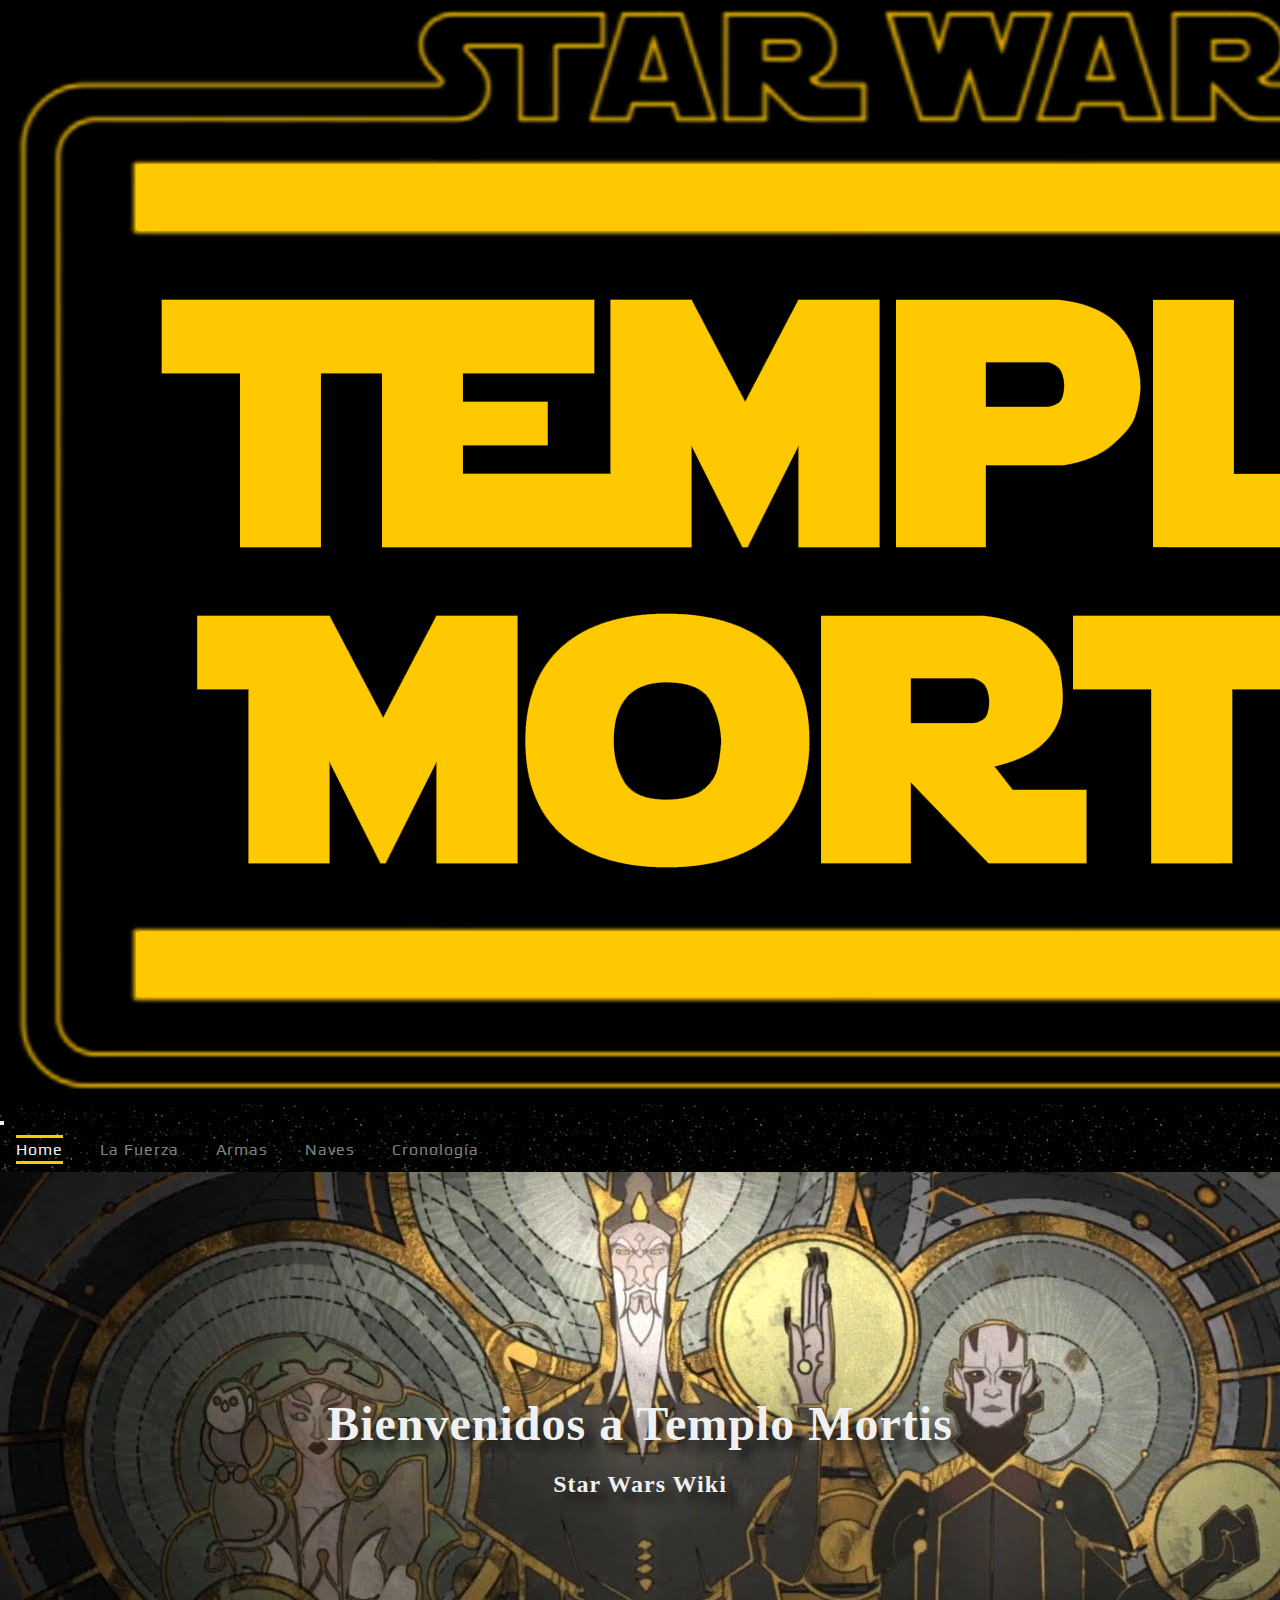
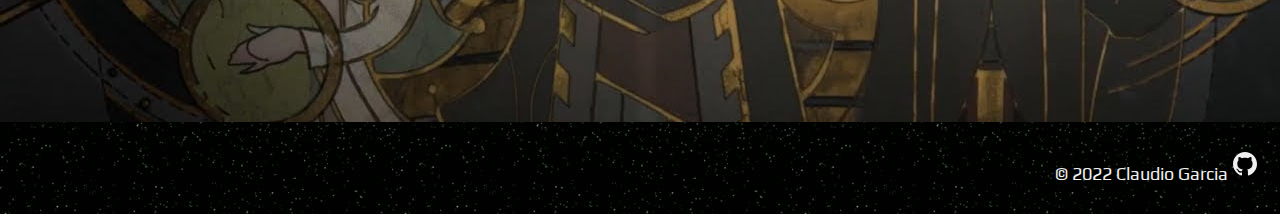
<file: index.html>
<!DOCTYPE html>
<html lang="es">

<head>
    <meta charset="UTF-8">
    <meta http-equiv="X-UA-Compatible" content="IE=edge">
    <meta name="viewport" content="width=device-width, initial-scale=1.0">
    <link rel="shortcut icon" href="./favicon.png" type="image/x-icon">
    <meta name="description" content="Una biblioteca dedicada a todo lo relacionado con Star Wars">
    <meta name="keywords"
        content="Star Wars, Guerra de las galaxias, Jedi, Sith, Episodios de Star Wars, Personajes de Star Wars, Películas de Star Wars">
    <!-- CDN CSS Bootstrap-->
    <link href="https://cdn.jsdelivr.net/npm/bootstrap@5.2.3/dist/css/bootstrap.min.css" rel="stylesheet"
        integrity="sha384-rbsA2VBKQhggwzxH7pPCaAqO46MgnOM80zW1RWuH61DGLwZJEdK2Kadq2F9CUG65" crossorigin="anonymous">
    <link rel="stylesheet" href="./css/style.css">
    <title>Templo Mortis</title>
</head>

<body>
    <header>
        <div class="pt-3 text-center text-white w-100">
            <div class="container">
                <div class="row">
                    <div class="col-md-12 d-flex justify-content-center justify-content-md-start mb-3 mb-md-0">
                        <a href="./index.html" class="ms-md-2">
                            <img src="./assets/img/logo.png" alt="Templo Mortis">
                        </a>
                    </div>
                </div>
            </div>
        </div>
        <!-- Navbar -->
        <nav class="snip1217 navbar navbar-expand-lg navbar-dark shadow-5-strong">
            <div class="container-fluid">
                <button class="navbar-toggler" type="button" data-bs-toggle="collapse" data-bs-target="#navbarNav"
                    aria-controls="navbarNav" aria-expanded="false" aria-label="Toggle navigation">
                    <span class="navbar-toggler-icon"></span>
                </button>
                <div class="collapse navbar-collapse justify-content-center" id="navbarNav">
                    <ul class="navbar-nav text-center fs-5">
                        <li class="current nav-item">
                            <a class="nav-link" aria-current="page" href="#">Home</a>
                        </li>
                        <li class="nav-item">
                            <a class="nav-link" href="./pages/la-fuerza.html">La Fuerza</a>
                        </li>
                        <li class="nav-item">
                            <a class="nav-link" href="./pages/armas.html">Armas</a>
                        </li>
                        <li class="nav-item">
                            <a class="nav-link" href="./pages/naves.html">Naves</a>
                        </li>
                        <li class="nav-item">
                            <a class="nav-link" href="./pages/cronologia.html">Cronología</a>
                        </li>
                    </ul>
                </div>
            </div>
        </nav>
    </header>

    <section id="hero">
        <div>
            <h1 class="text-focus-in">Bienvenidos a Templo Mortis</h1>
            <h2 class="text-focus-in">Star Wars Wiki</h2>
        </div>
    </section>
    <footer>
        <div id="copy">
            &copy; 2022 Claudio Garcia
            <!--GITHUB-->
            <a href="https://github.com/claudiomgarcia" target="_blank">
                <svg version="1.1" xmlns="http://www.w3.org/2000/svg" xmlns:xlink="http://www.w3.org/1999/xlink"
                    width="28px" height="28px" viewBox="0 0 26 28" style="enable-background:new 0 0 24 24;"
                    xml:space="preserve">
                    <path id="github" d="M12,0C5.4,0,0,5.4,0,12c0,5.3,3.4,9.8,8.2,11.4C8.8,23.5,9,23.1,9,22.8v-2.2c-3.3,0.7-4-1.4-4-1.4c-0.5-1.4-1.3-1.8-1.3-1.8
               c-1.1-0.7,0.1-0.7,0.1-0.7c1.2,0.1,1.8,1.2,1.8,1.2c1.1,1.8,2.8,1.3,3.5,1c0.1-0.8,0.4-1.3,0.8-1.6C7.1,17,4.3,16,4.3,11.4
               c0-1.3,0.5-2.4,1.2-3.2C5.5,7.9,5,6.6,5.7,5c0,0,1-0.3,3.3,1.2c1-0.3,2-0.4,3-0.4c1,0,2,0.1,3,0.4C17.3,4.7,18.3,5,18.3,5
               c0.7,1.7,0.2,2.9,0.1,3.2c0.8,0.8,1.2,1.9,1.2,3.2c0,4.6-2.8,5.6-5.5,5.9c0.4,0.4,0.8,1.1,0.8,2.2v3.3c0,0.3,0.2,0.7,0.8,0.6
               C20.6,21.8,24,17.3,24,12C24,5.4,18.6,0,12,0z" />
                </svg>
            </a>
        </div>
    </footer>

    <!-- CDN JS -->
    <script src="https://cdn.jsdelivr.net/npm/bootstrap@5.2.3/dist/js/bootstrap.bundle.min.js"
        integrity="sha384-kenU1KFdBIe4zVF0s0G1M5b4hcpxyD9F7jL+jjXkk+Q2h455rYXK/7HAuoJl+0I4"
        crossorigin="anonymous"></script>
</body>

</html>
</file>
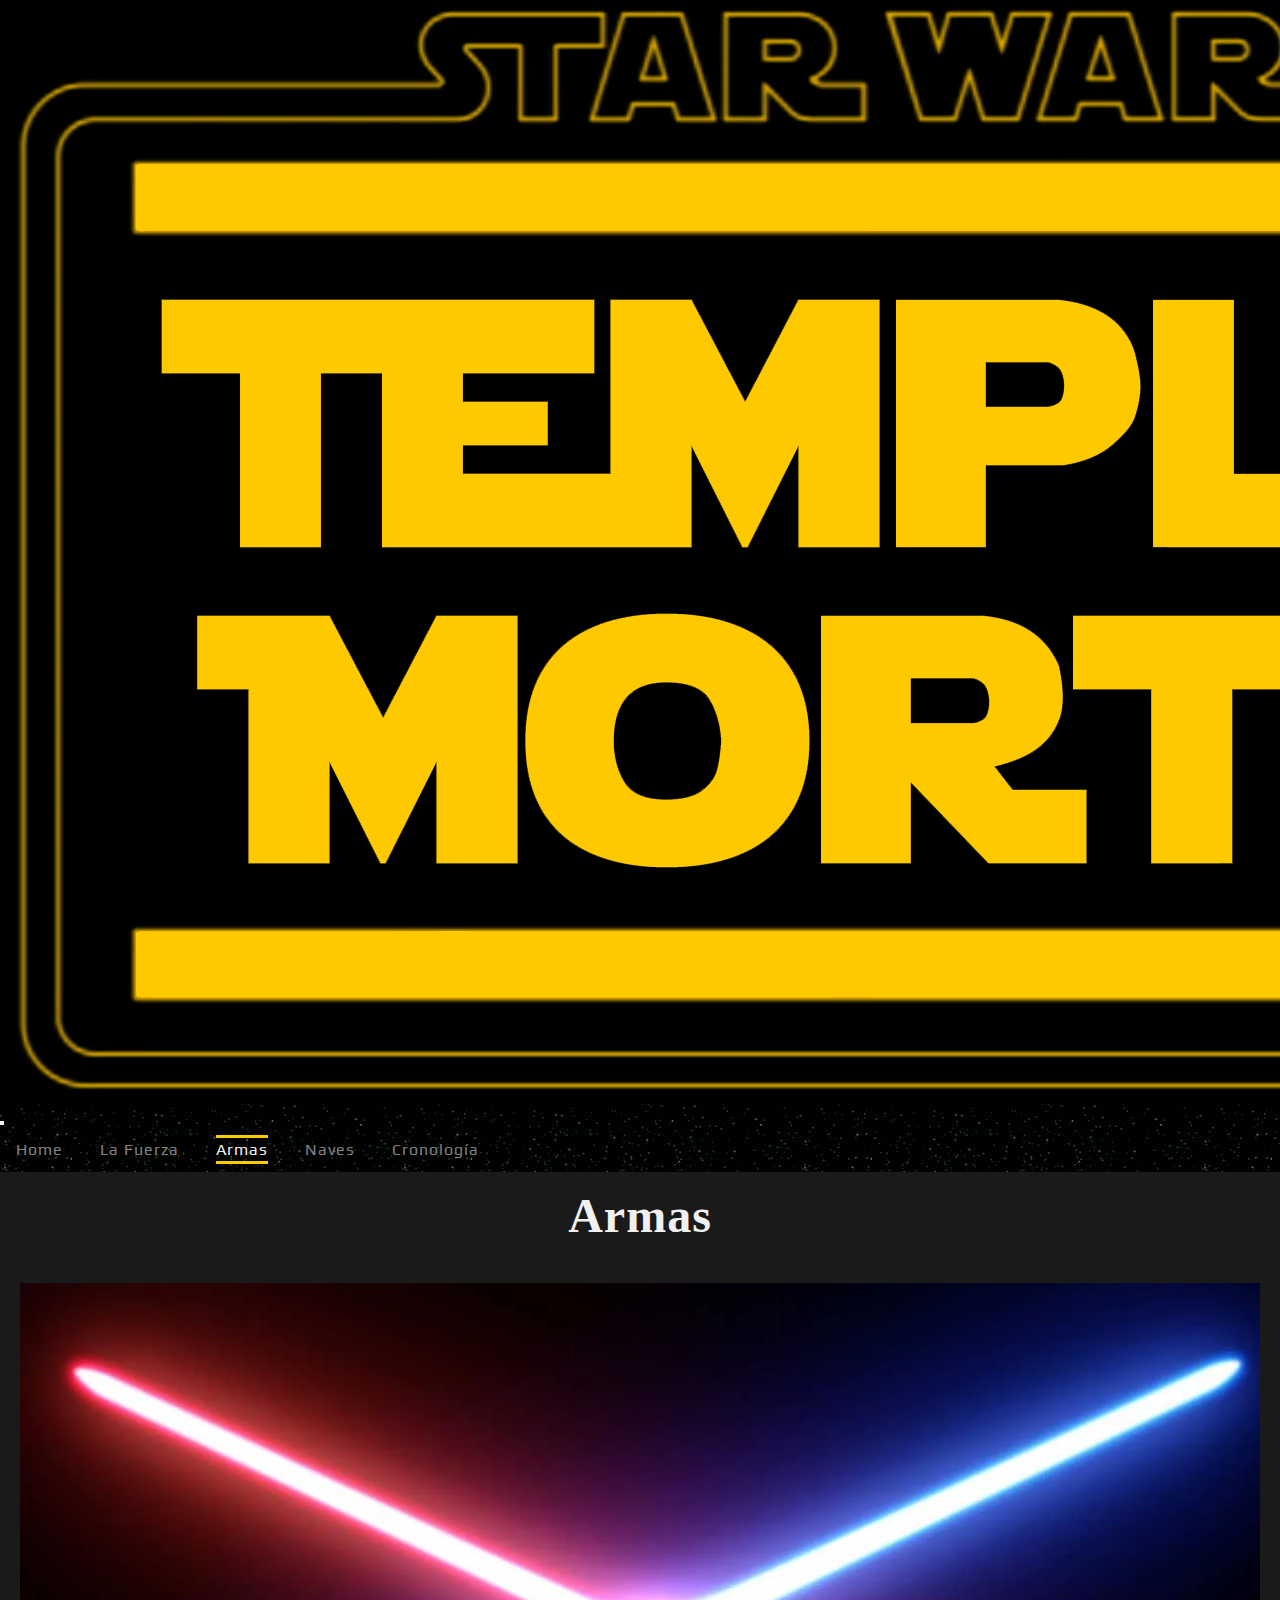
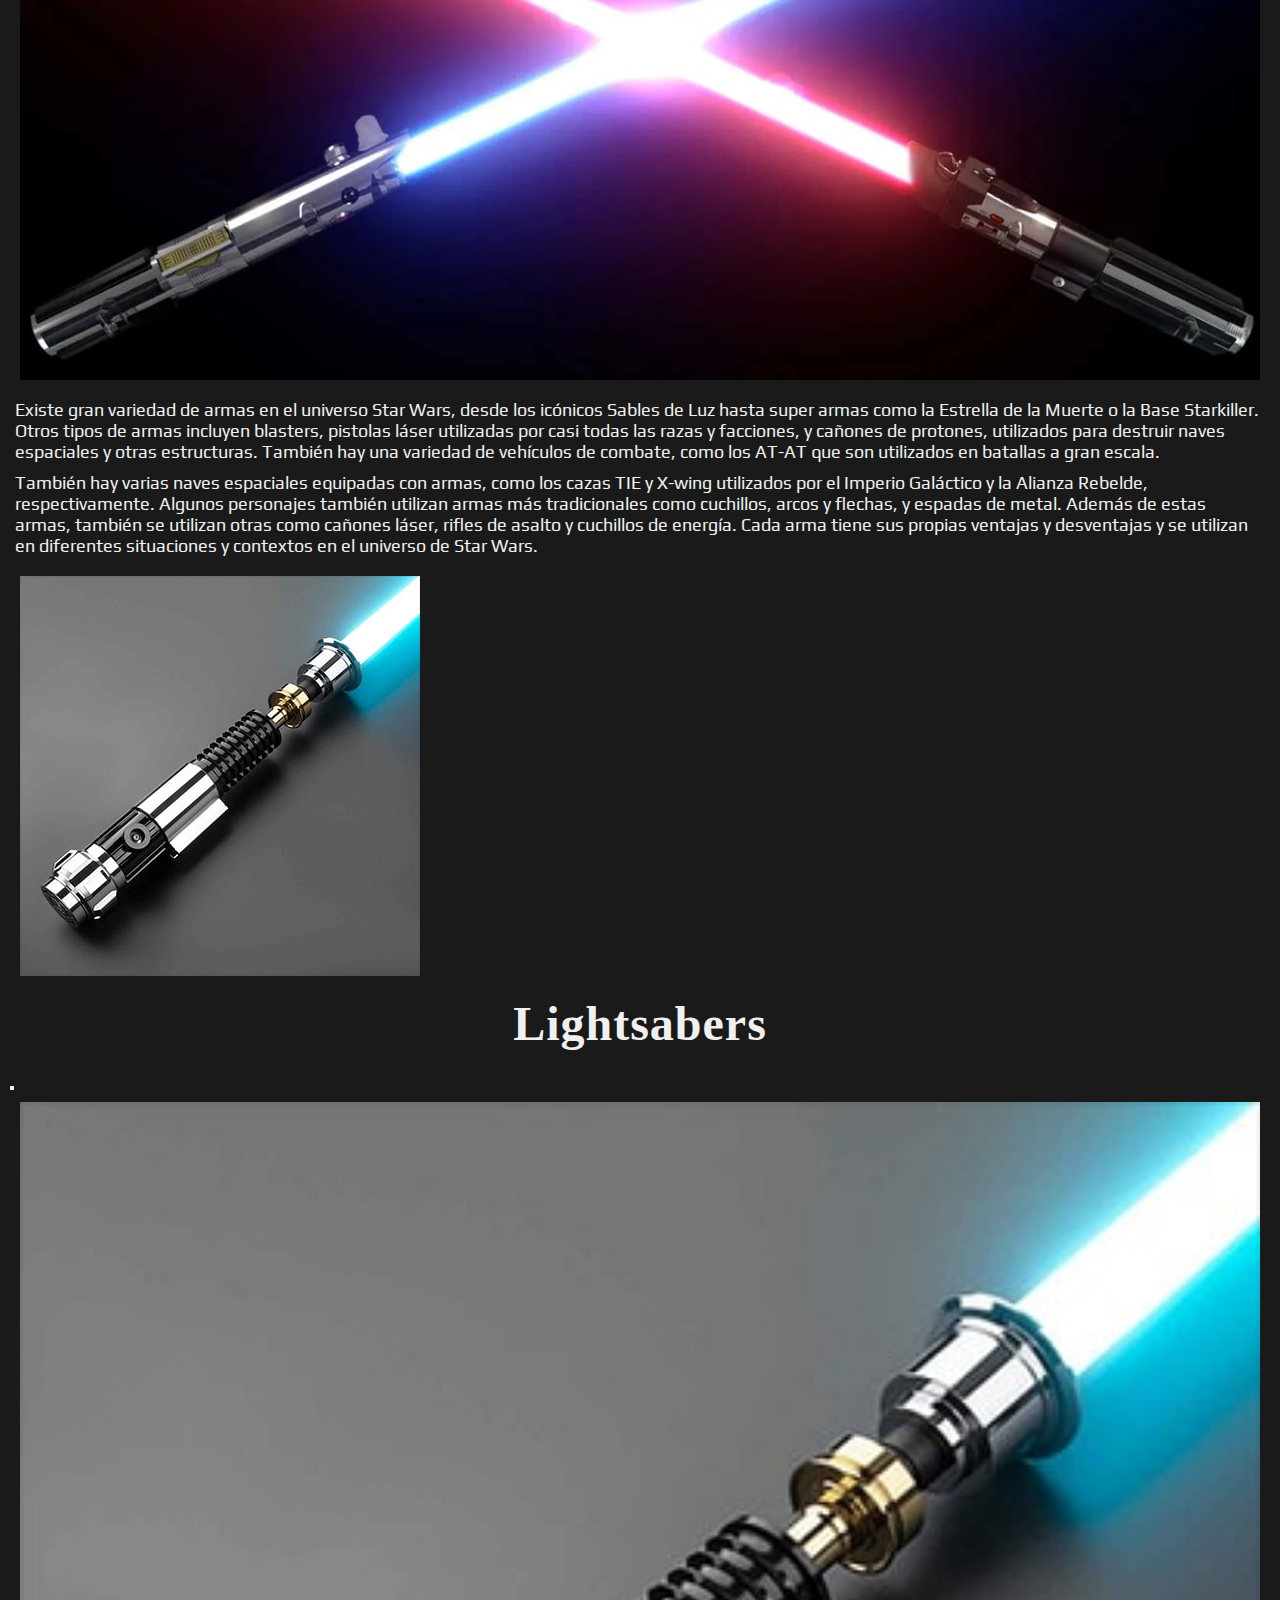
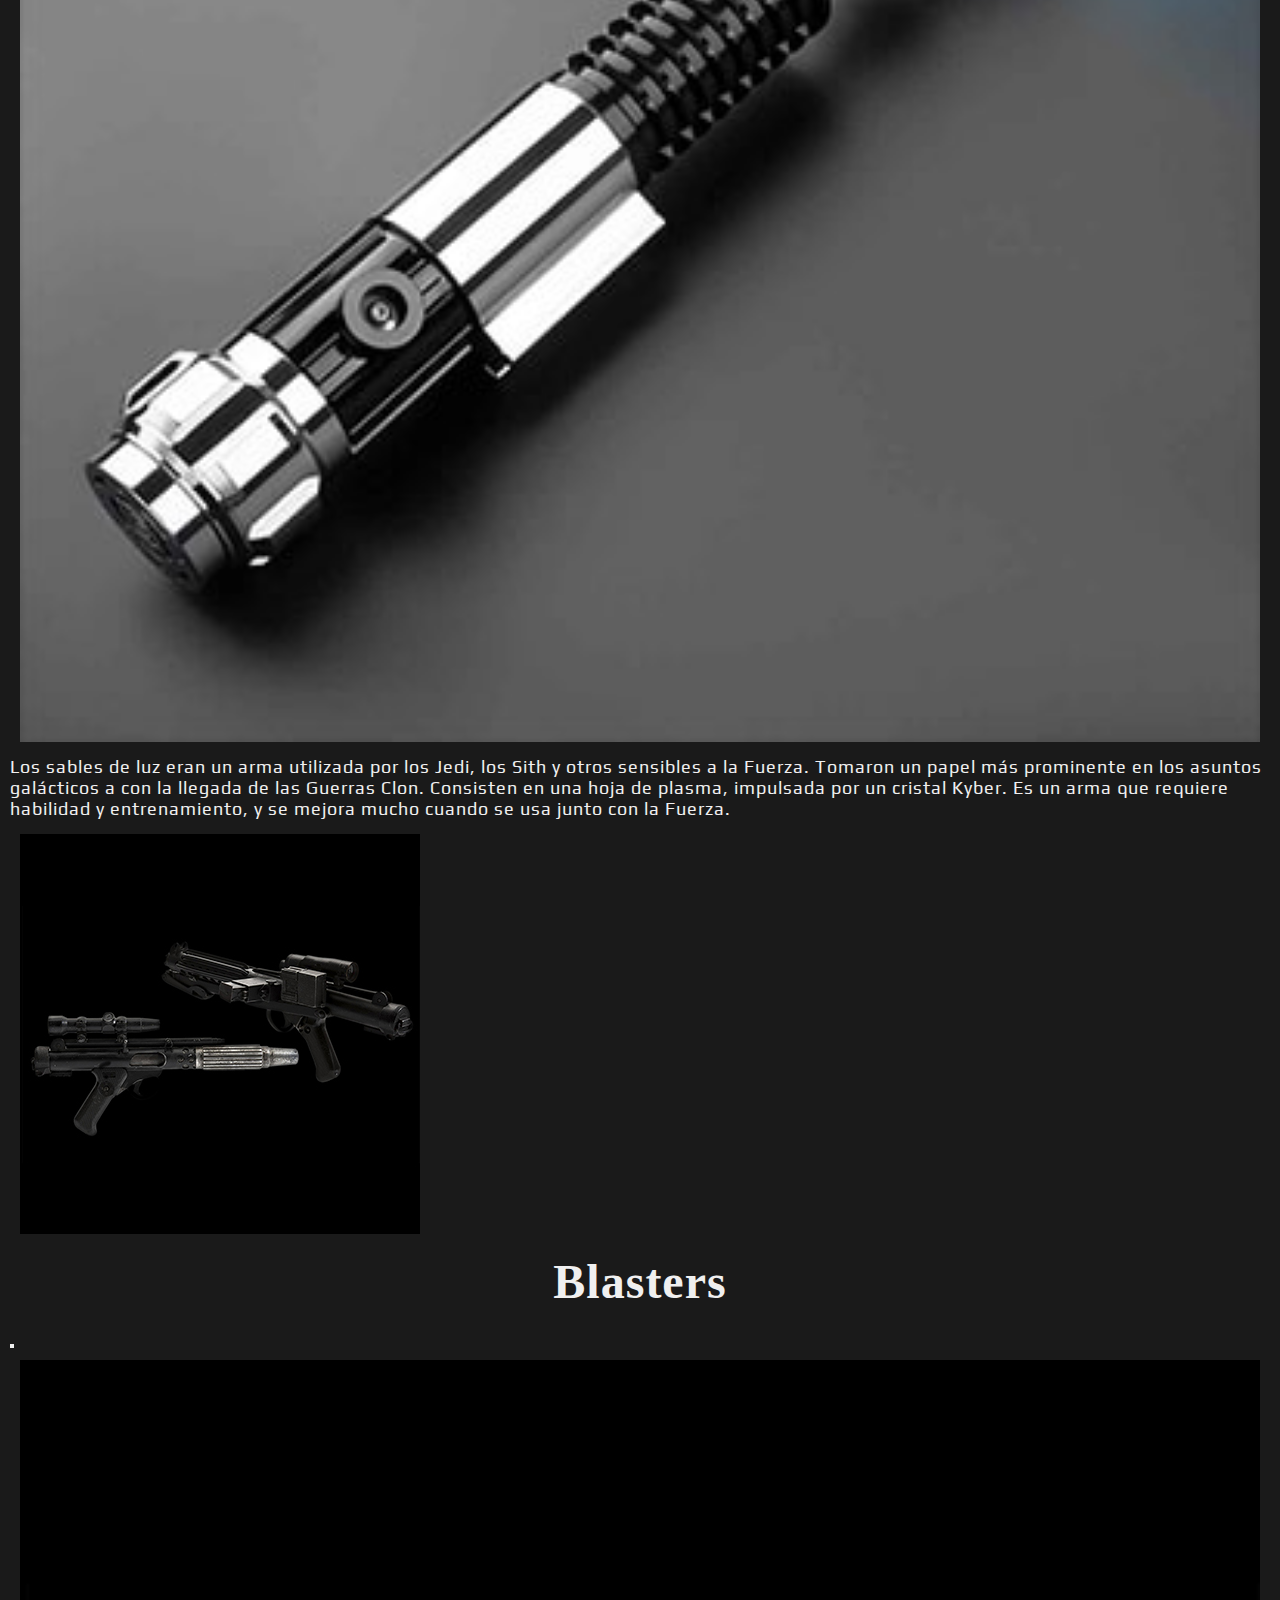
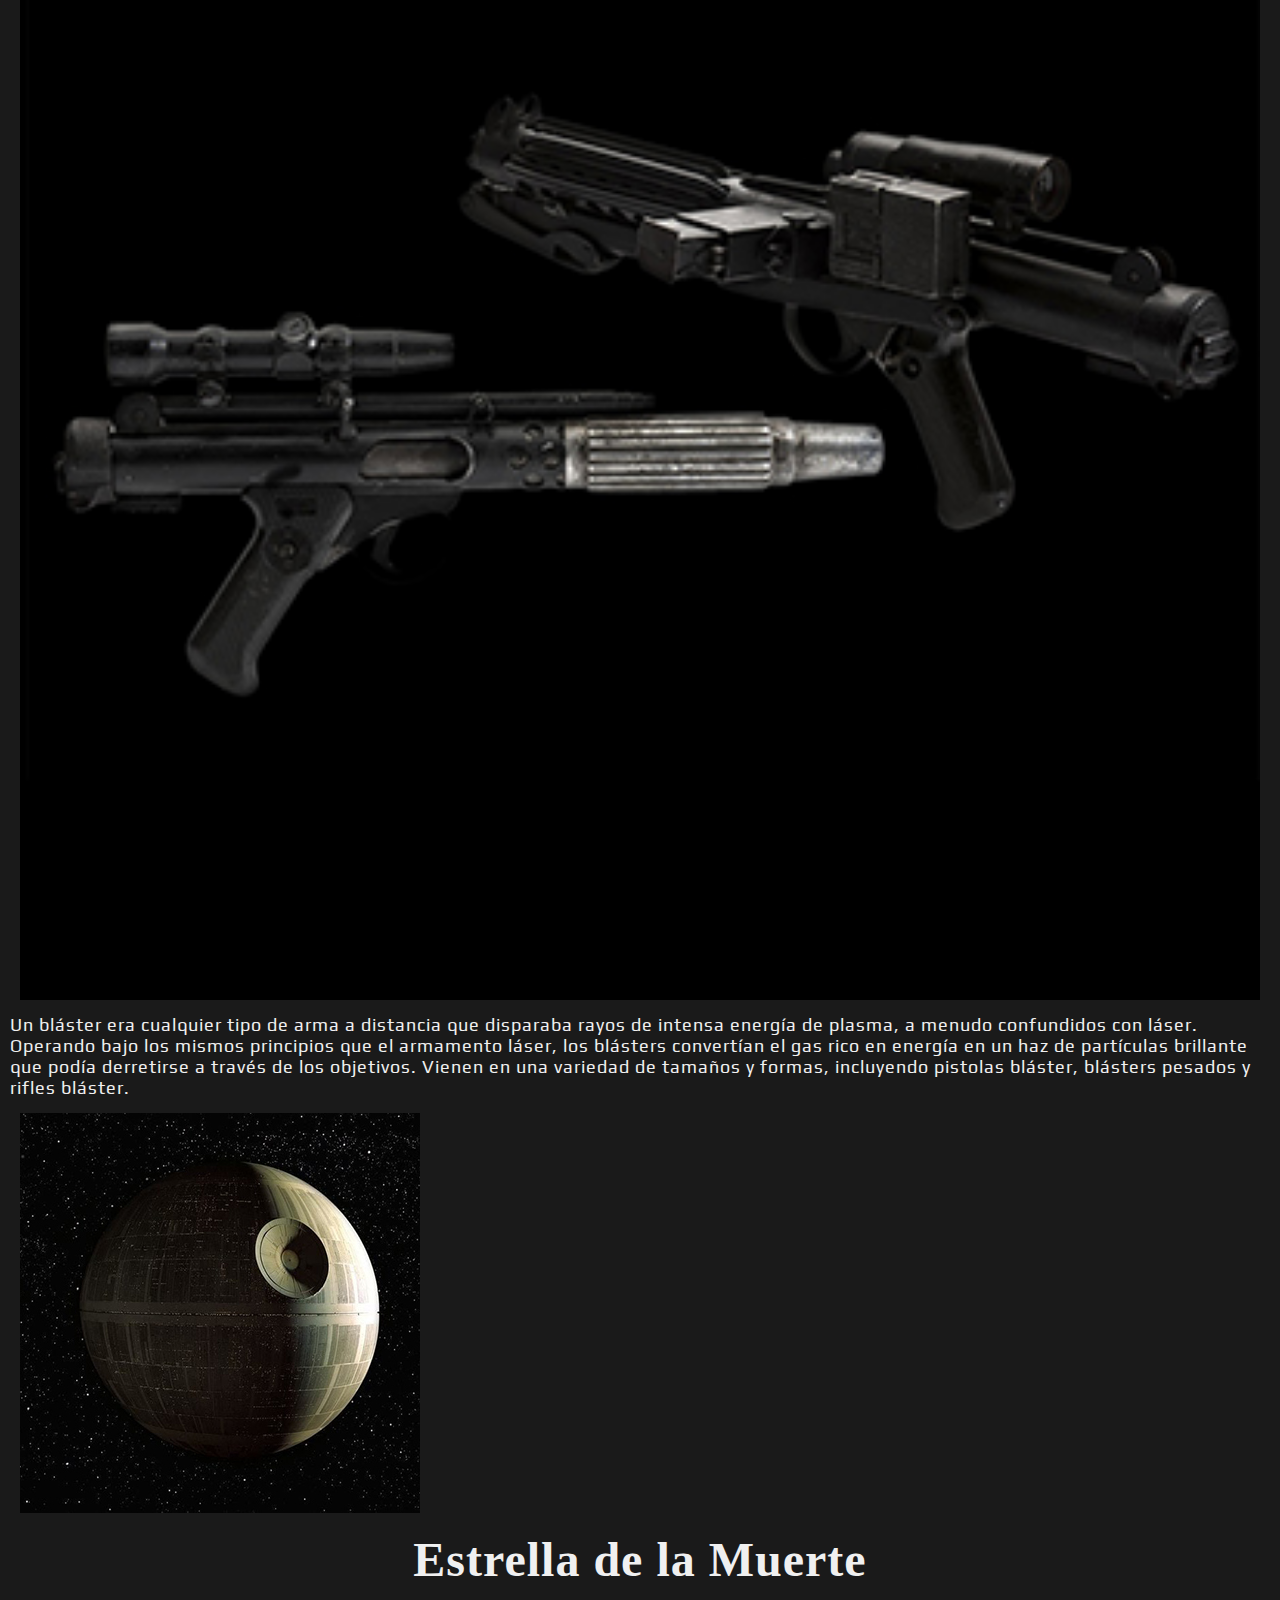
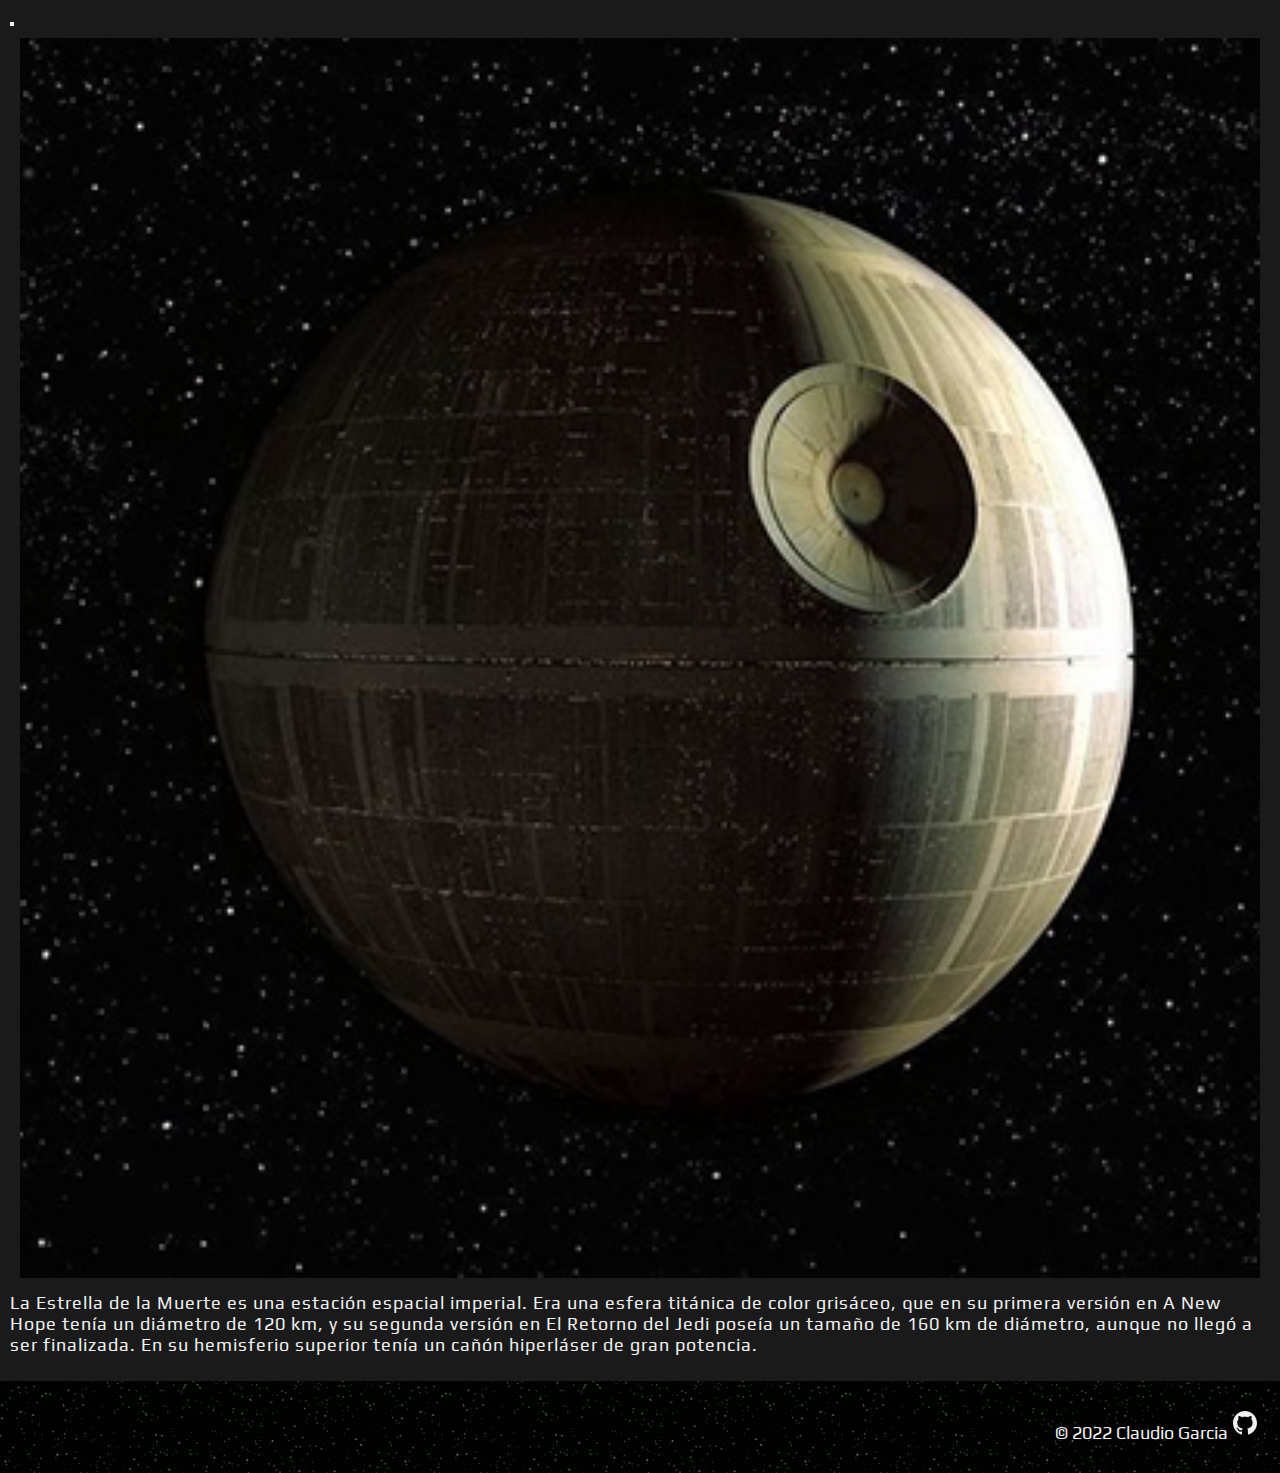
<file: pages/armas.html>
<!DOCTYPE html>
<html lang="es">

<head>
    <meta charset="UTF-8">
    <meta http-equiv="X-UA-Compatible" content="IE=edge">
    <meta name="viewport" content="width=device-width, initial-scale=1.0">
    <meta name="description" content="Armas de Star Wars">
    <meta name="keywords"
        content="Armas de Star Wars, Guerra de las galaxias, Jedi, Sith, Episodios de Star Wars, Personajes de Star Wars, Películas de Star Wars, Armas de Star Wars">
    <link rel="shortcut icon" href="../favicon.png" type="image/x-icon">
    <!-- CDN CSS Bootstrap-->
    <link href="https://cdn.jsdelivr.net/npm/bootstrap@5.2.3/dist/css/bootstrap.min.css" rel="stylesheet"
        integrity="sha384-rbsA2VBKQhggwzxH7pPCaAqO46MgnOM80zW1RWuH61DGLwZJEdK2Kadq2F9CUG65" crossorigin="anonymous">
    <link rel="stylesheet" href="../css/style.css">
    <title>Templo Mortis | Armas</title>
</head>

<body>
    <header>
        <div class="pt-3 text-center text-white w-100">
            <div class="container">
                <div class="row">
                    <div class="col-md-12 d-flex justify-content-center justify-content-md-start mb-3 mb-md-0">
                        <a href="../index.html" class="ms-md-2">
                            <img src="../assets/img/logo.png" class="logo" alt="Templo Mortis">
                        </a>
                    </div>
                </div>
            </div>
        </div>
        <!-- Navbar -->
        <nav class="snip1217 navbar navbar-expand-lg navbar-dark shadow-5-strong">
            <div class="container-fluid">
                <button class="navbar-toggler" type="button" data-bs-toggle="collapse" data-bs-target="#navbarNav"
                    aria-controls="navbarNav" aria-expanded="false" aria-label="Toggle navigation">
                    <span class="navbar-toggler-icon"></span>
                </button>
                <div class="collapse navbar-collapse justify-content-center" id="navbarNav">
                    <ul class="navbar-nav text-center fs-5">
                        <li class="nav-item">
                            <a class="nav-link" href="../index.html">Home</a>
                        </li>
                        <li class="nav-item">
                            <a class="nav-link" href="../pages/la-fuerza.html">La Fuerza</a>
                        </li>
                        <li class="current nav-item">
                            <a class="nav-link" href="../pages/armas.html">Armas</a>
                        </li>
                        <li class="nav-item">
                            <a class="nav-link" href="../pages/naves.html">Naves</a>
                        </li>
                        <li class="nav-item">
                            <a class="nav-link" href="../pages/cronologia.html">Cronología</a>
                    </ul>
                </div>
            </div>
        </nav>
    </header>

    <div class="contenedor">
        <h1>Armas</h1>
        <div class="contenido">
            <div class="container-fluid">
                <div class="row">
                    <div class=" col-sm-12 col-md-3">
                        <img src="../assets/img/lightsabers.jpg" alt="Lightsabers">
                    </div>
                    <div class="col-sm-12 col-md-9">
                        <p>
                            Existe gran variedad de armas en el universo Star Wars, desde los icónicos Sables de Luz
                            hasta super armas como la Estrella de la Muerte o la Base Starkiller.
                            Otros tipos de armas incluyen blasters, pistolas láser utilizadas por casi todas las razas y
                            facciones, y cañones de protones, utilizados para destruir naves espaciales y otras
                            estructuras. También hay una variedad de vehículos de combate, como los AT-AT que son
                            utilizados en batallas a gran escala.
                        </p>
                        <p>
                            También hay varias naves espaciales equipadas con armas, como los cazas TIE y X-wing
                            utilizados por el Imperio Galáctico y la Alianza Rebelde, respectivamente. Algunos
                            personajes también utilizan armas más tradicionales como cuchillos, arcos y flechas, y
                            espadas de metal.
                            Además de estas armas, también se utilizan otras como cañones láser, rifles de asalto y
                            cuchillos de energía. Cada arma tiene sus propias ventajas y desventajas y se utilizan en
                            diferentes situaciones y contextos en el universo de Star Wars.
                        </P>
                    </div>
                </div>

                <div class="container">
                    <div class="snip1217 row">
                        <!--Columna Sables-->
                        <div class="col-sm-12 col-md-4">
                            <!-- Button trigger modal -->
                            <a href="#modallightsaber" role="button" data-bs-toggle="modal">
                                <img src="../assets/img/lightsaber.jpg" alt="Sable de luz">
                            </a>

                            <!-- Modal -->
                            <div class="modal fade" id="modallightsaber" tabindex="-1"
                                aria-labelledby="lightSabersLabel" aria-hidden="true">
                                <div class="modal-dialog modal-lg">
                                    <div class="modal-content bg-dark">
                                        <div class="modal-header">
                                            <h1 class="modal-title fs-5" id="lightSabersLabel">Lightsabers</h1>
                                            <button type="button" class="btn-close btn-close-white"
                                                data-bs-dismiss="modal" aria-label="Close"></button>
                                        </div>
                                        <div class="modal-body">
                                            <div class="row">
                                                <div class="col-md-6"><img src="../assets/img/lightsaber.jpg"
                                                        alt="Sable de luz"></div>
                                                <div class="col-md-6 ms-auto">Los sables de luz eran un arma utilizada
                                                    por los Jedi, los Sith y otros sensibles a la Fuerza. Tomaron un
                                                    papel más prominente en los asuntos galácticos a con la llegada de
                                                    las Guerras Clon. Consisten en una hoja de plasma, impulsada por un
                                                    cristal Kyber. Es un arma que requiere habilidad y entrenamiento, y
                                                    se
                                                    mejora mucho cuando se usa junto con la Fuerza.</div>
                                            </div>
                                        </div>
                                    </div>
                                </div>
                            </div>
                        </div>
                        <!--Columna Blasters-->
                        <div class="col-sm-12 col-md-4">
                            <!-- Button trigger modal -->
                            <a href="#modalblaster" role="button" data-bs-toggle="modal">
                                <img src="../assets/img/blaster.jpg" alt="Blasters--">
                            </a>
                            <!-- Modal -->
                            <div class="modal fade" id="modalblaster" tabindex="-1" aria-labelledby="blasterLabel"
                                aria-hidden="true">
                                <div class="modal-dialog modal-lg">
                                    <div class="modal-content bg-dark">
                                        <div class="modal-header">
                                            <h1 class="modal-title fs-5" id="blasterLabel">Blasters</h1>
                                            <button type="button" class="btn-close btn-close-white"
                                                data-bs-dismiss="modal" aria-label="Close"></button>
                                        </div>
                                        <div class="modal-body">
                                            <div class="row">
                                                <div class="col-md-6"><img src="../assets/img/blaster.jpg"
                                                        alt="Blasters"></div>
                                                <div class="col-md-6 ms-auto">Un bláster era cualquier tipo de arma a
                                                    distancia que disparaba rayos de intensa energía de plasma, a menudo
                                                    confundidos con láser. Operando bajo los mismos principios que el
                                                    armamento láser, los blásters convertían el gas rico en energía en
                                                    un haz de partículas brillante que podía derretirse a través de los
                                                    objetivos.
                                                    Vienen en una variedad de tamaños y formas, incluyendo pistolas
                                                    bláster, blásters pesados y rifles bláster.
                                                </div>
                                            </div>
                                        </div>
                                    </div>
                                </div>
                            </div>
                        </div>

                        <!--Columna DeathStar-->
                        <div class="col-sm-12 col-md-4">
                            <!-- Button trigger modal -->
                            <a href="#modalDeathstar" role="button" data-bs-toggle="modal">
                                <img src="../assets/img/death-star.jpg" alt="Sable de luz">
                            </a>
                            <!-- Modal -->
                            <div class="modal fade" id="modalDeathstar" tabindex="-1" aria-labelledby="deathstarLabel"
                                aria-hidden="true">
                                <div class="modal-dialog modal-lg">
                                    <div class="modal-content bg-dark">
                                        <div class="modal-header">
                                            <h1 class="modal-title fs-5" id="deathstarLabel">Estrella de la Muerte</h1>
                                            <button type="button" class="btn-close btn-close-white"
                                                data-bs-dismiss="modal" aria-label="Close"></button>
                                        </div>
                                        <div class="modal-body">
                                            <div class="row">
                                                <div class="col-md-6"><img src="../assets/img/death-star.jpg"
                                                        alt="Estrella de la Muerte"></div>
                                                <div class="col-md-6 ms-auto">La Estrella de la Muerte es una estación
                                                    espacial imperial. Era una esfera titánica de color grisáceo, que en
                                                    su primera versión en A New Hope tenía un diámetro de 120 km, y su
                                                    segunda versión en El Retorno del Jedi poseía un tamaño de 160 km
                                                    de diámetro, aunque no llegó a ser finalizada. En su hemisferio
                                                    superior tenía un cañón hiperláser de gran potencia.</div>
                                            </div>
                                        </div>
                                    </div>
                                </div>
                            </div>
                        </div>
                    </div>
                </div>
            </div>
        </div>
    </div>
    <footer>
        <div id="copy">
            &copy; 2022 Claudio Garcia
            <!--GITHUB-->
            <a href="https://github.com/claudiomgarcia" target="_blank">
                <svg version="1.1" xmlns="http://www.w3.org/2000/svg" xmlns:xlink="http://www.w3.org/1999/xlink"
                    width="28px" height="28px" viewBox="0 0 26 28" style="enable-background:new 0 0 24 24;"
                    xml:space="preserve">
                    <path id="github" d="M12,0C5.4,0,0,5.4,0,12c0,5.3,3.4,9.8,8.2,11.4C8.8,23.5,9,23.1,9,22.8v-2.2c-3.3,0.7-4-1.4-4-1.4c-0.5-1.4-1.3-1.8-1.3-1.8
               c-1.1-0.7,0.1-0.7,0.1-0.7c1.2,0.1,1.8,1.2,1.8,1.2c1.1,1.8,2.8,1.3,3.5,1c0.1-0.8,0.4-1.3,0.8-1.6C7.1,17,4.3,16,4.3,11.4
               c0-1.3,0.5-2.4,1.2-3.2C5.5,7.9,5,6.6,5.7,5c0,0,1-0.3,3.3,1.2c1-0.3,2-0.4,3-0.4c1,0,2,0.1,3,0.4C17.3,4.7,18.3,5,18.3,5
               c0.7,1.7,0.2,2.9,0.1,3.2c0.8,0.8,1.2,1.9,1.2,3.2c0,4.6-2.8,5.6-5.5,5.9c0.4,0.4,0.8,1.1,0.8,2.2v3.3c0,0.3,0.2,0.7,0.8,0.6
               C20.6,21.8,24,17.3,24,12C24,5.4,18.6,0,12,0z" />
                </svg>
            </a>
        </div>
    </footer>

    <!-- CDN JS -->
    <script src="https://cdn.jsdelivr.net/npm/bootstrap@5.2.3/dist/js/bootstrap.bundle.min.js"
        integrity="sha384-kenU1KFdBIe4zVF0s0G1M5b4hcpxyD9F7jL+jjXkk+Q2h455rYXK/7HAuoJl+0I4"
        crossorigin="anonymous"></script>
</body>

</html>
</file>
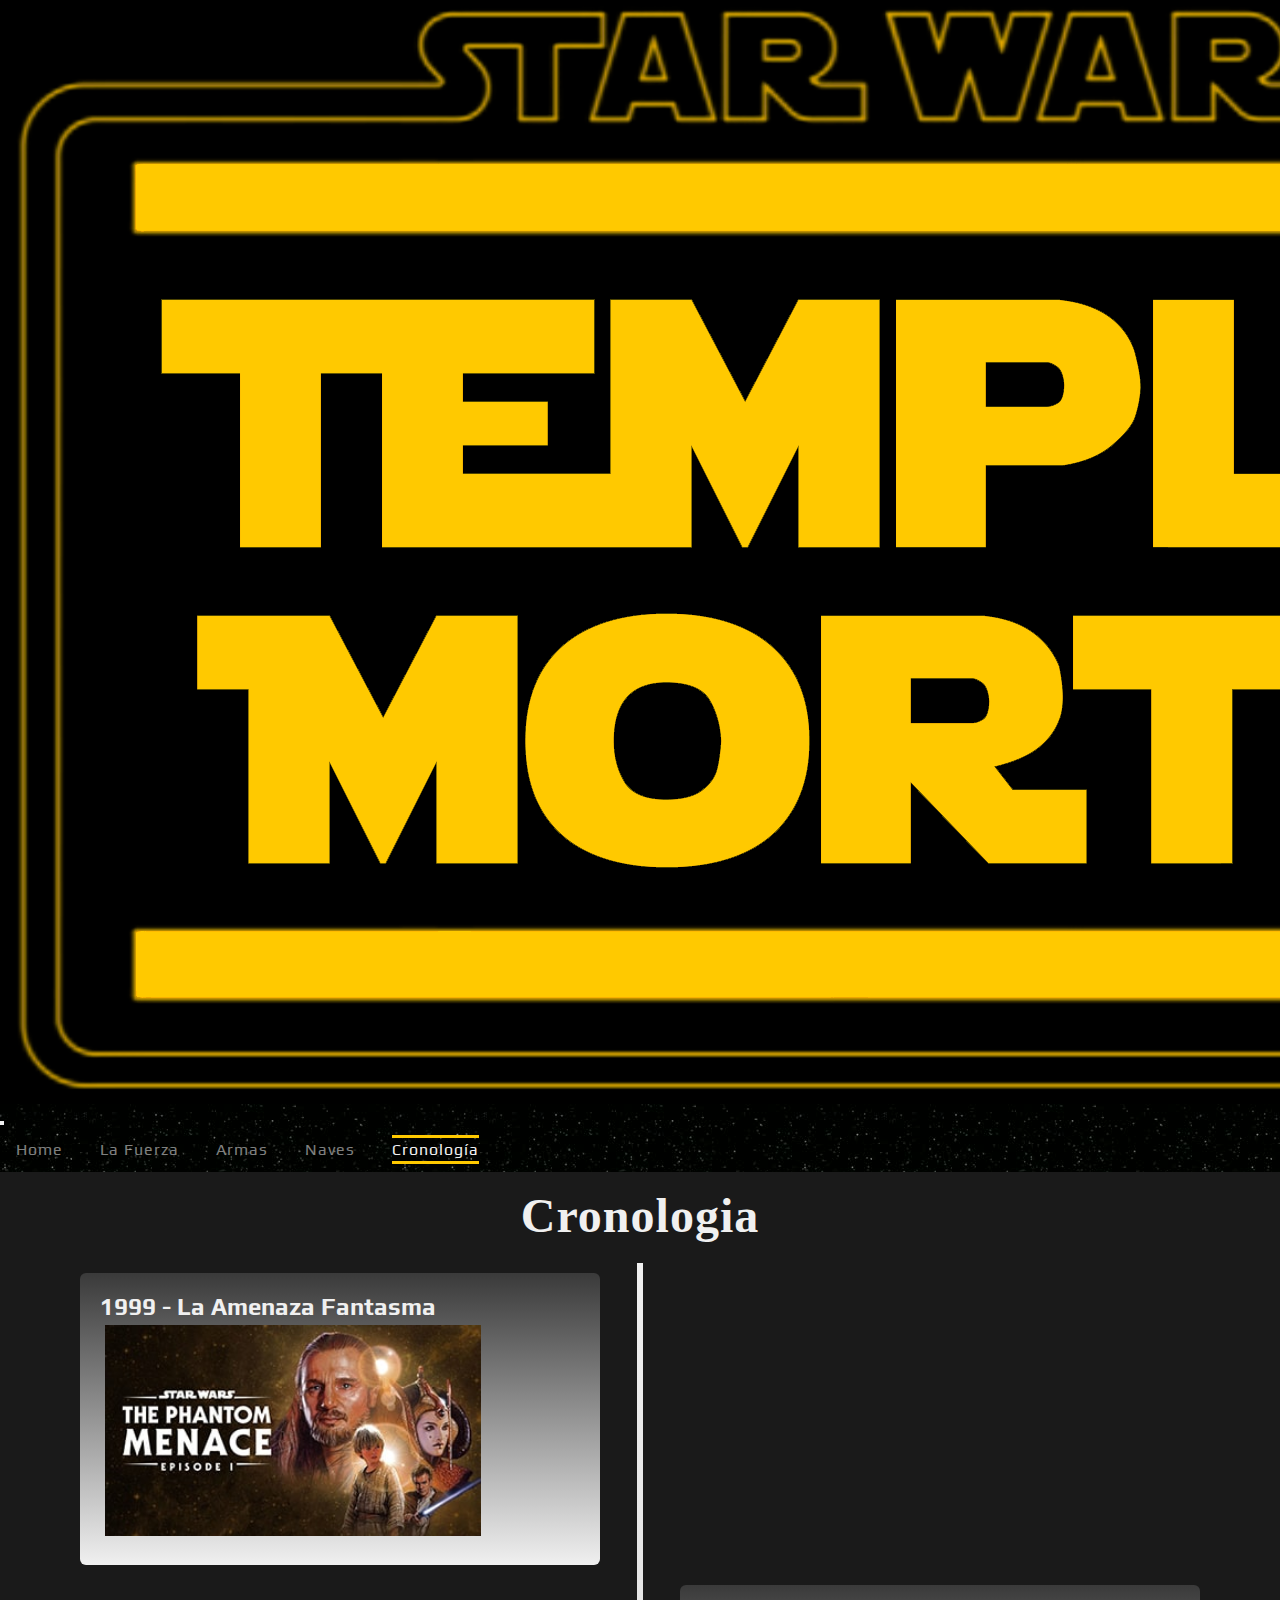
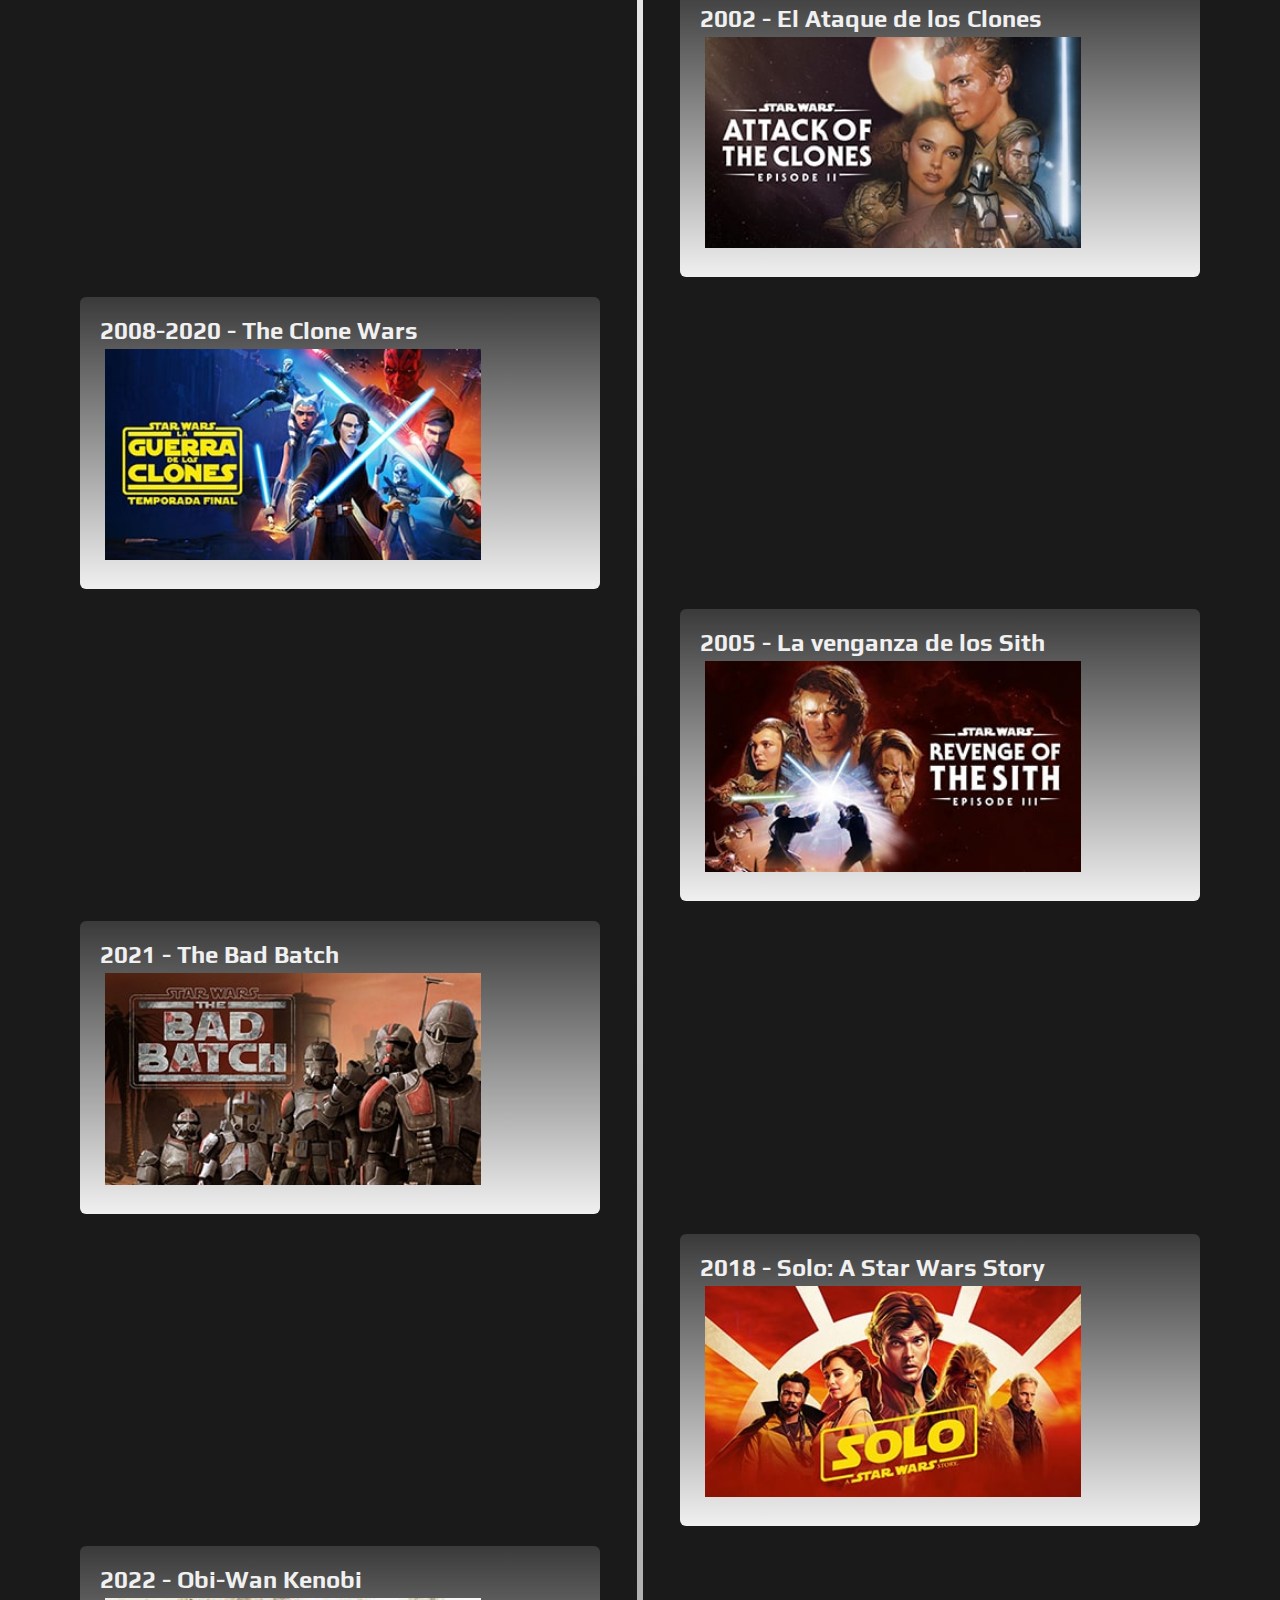
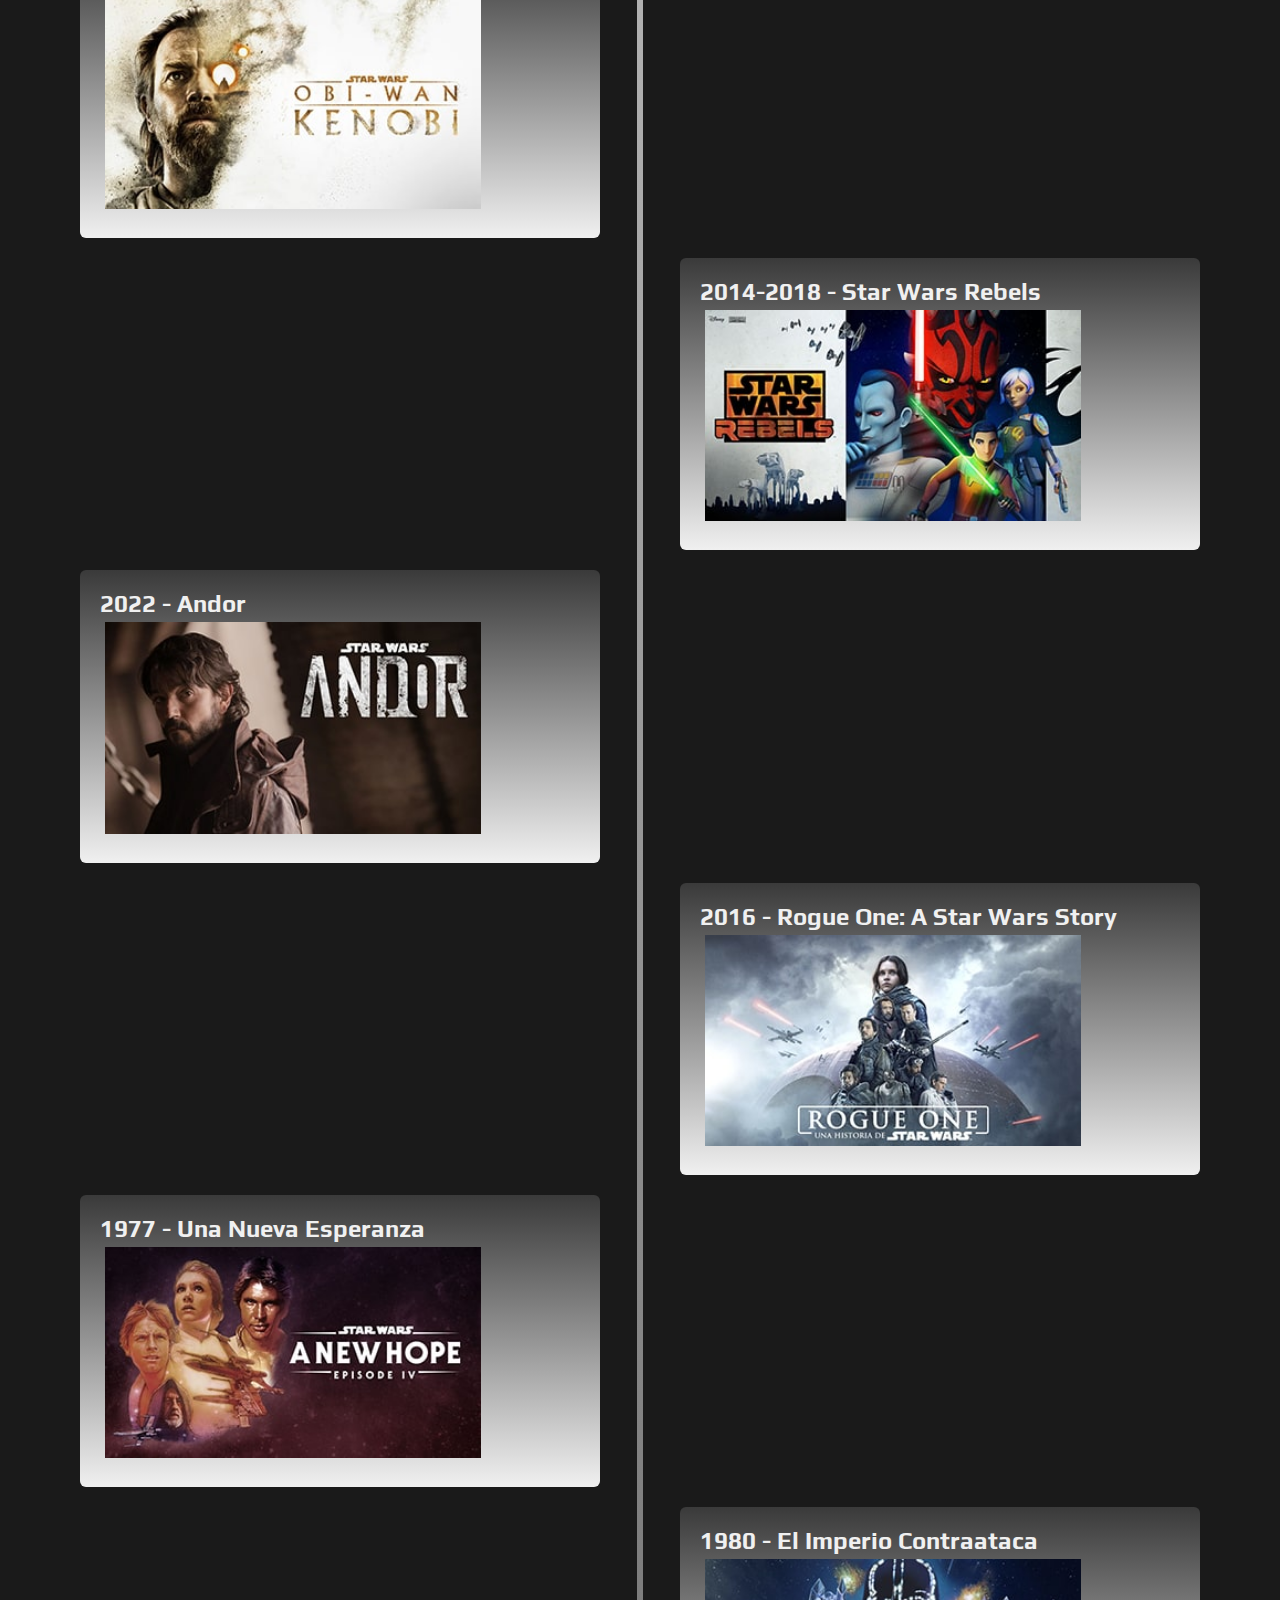
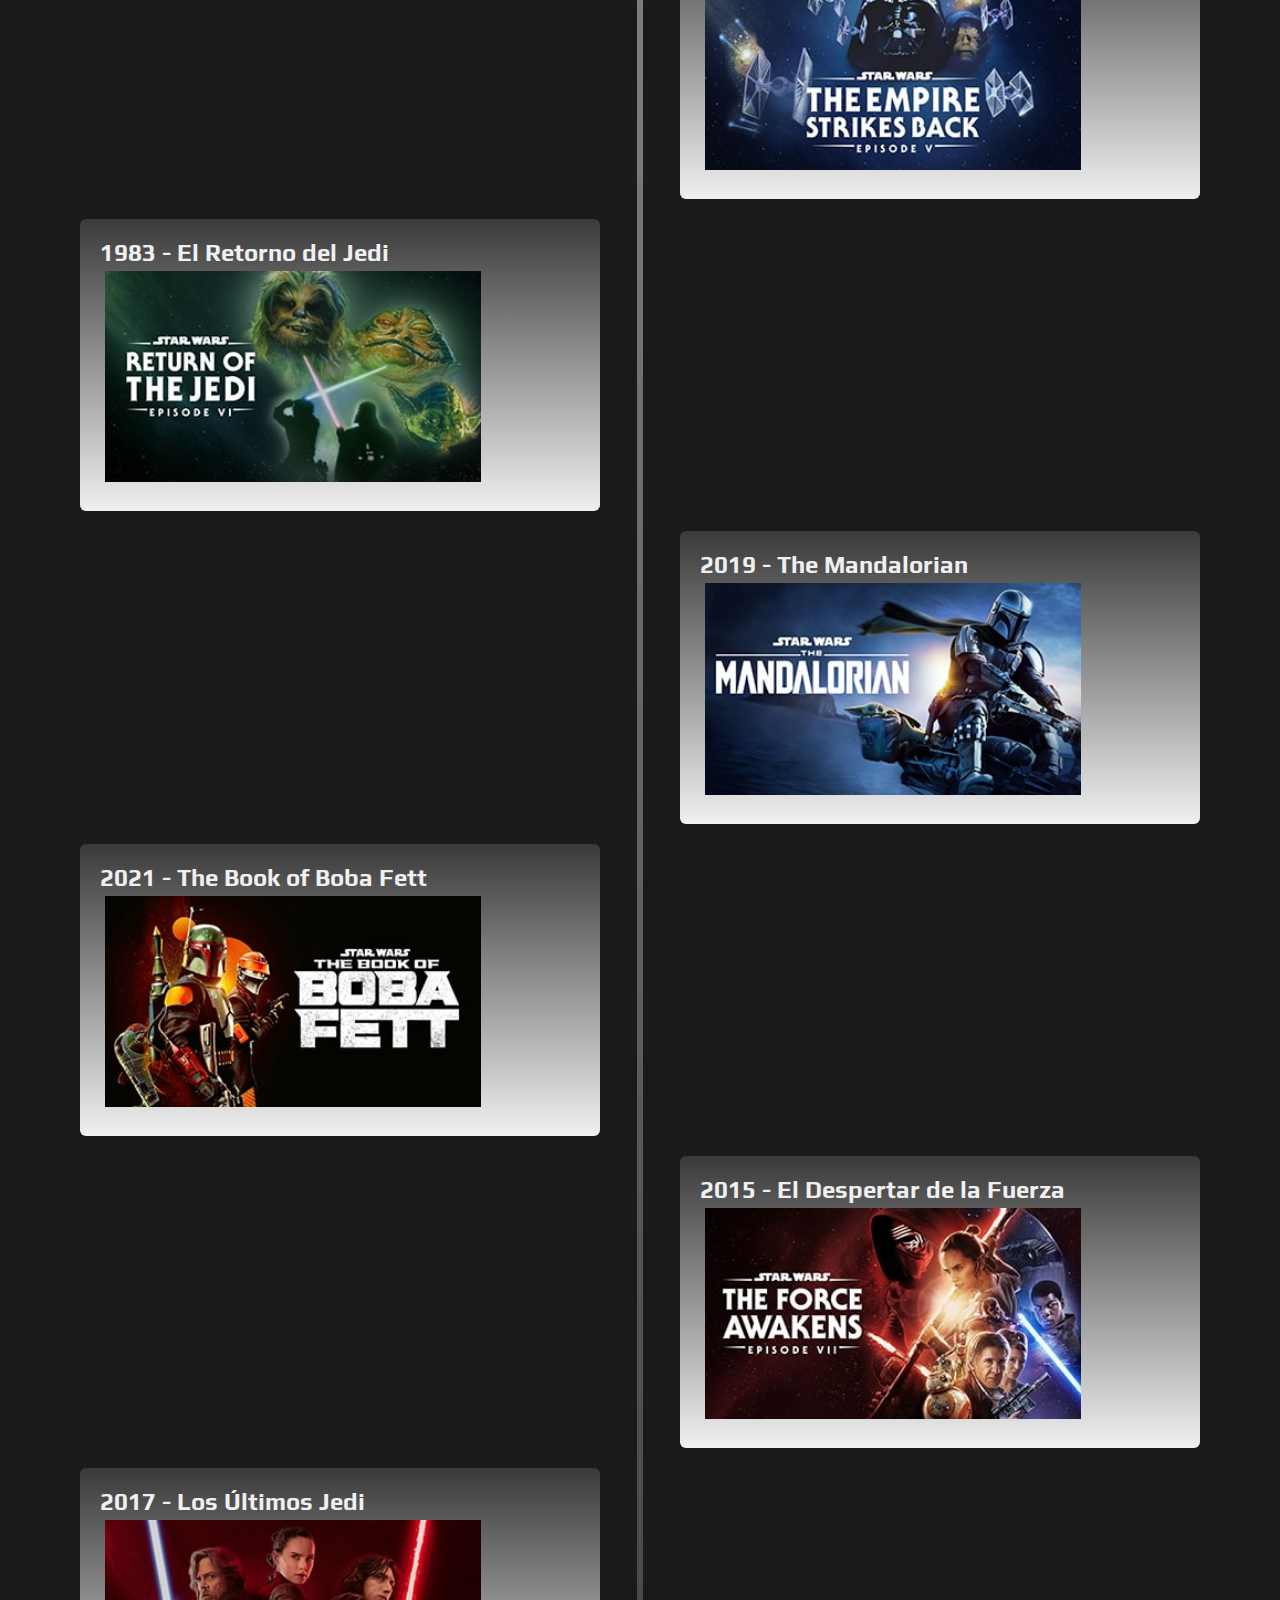
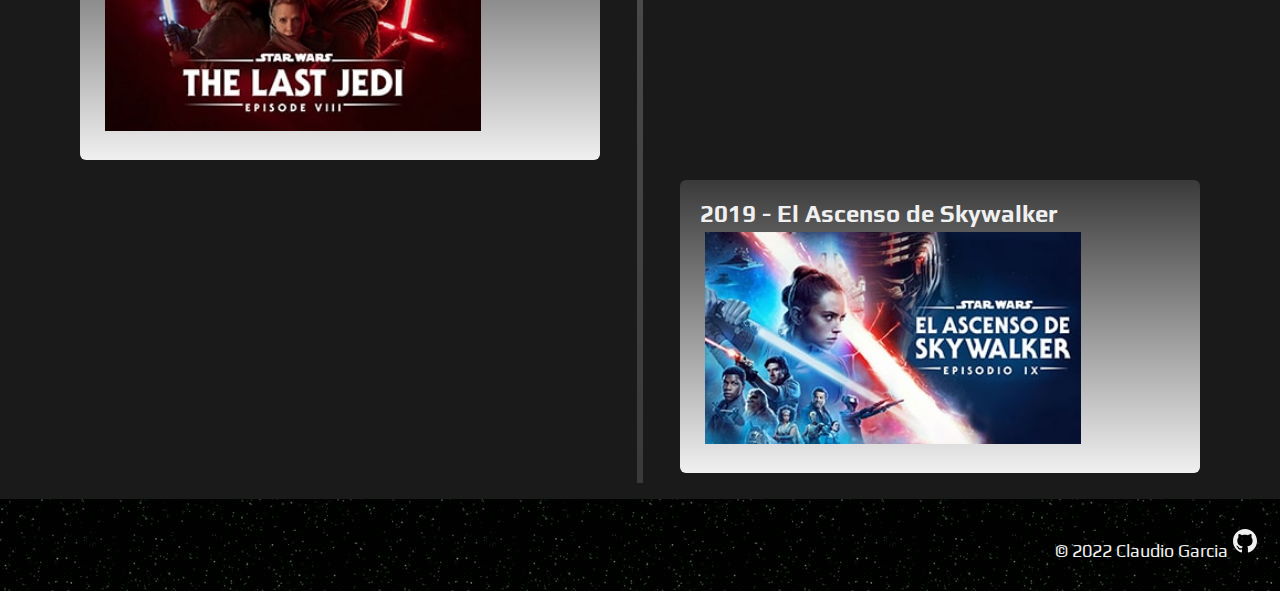
<file: pages/cronologia.html>
<!DOCTYPE html>
<html lang="es">

<head>
  <meta charset="UTF-8">
  <meta http-equiv="X-UA-Compatible" content="IE=edge">
  <meta name="viewport" content="width=device-width, initial-scale=1.0">
  <meta name="description" content="En que orden ver Star Wars">
  <meta name="keywords"
      content="Star Wars, Guerra de las galaxias, Jedi, Sith, Episodios de Star Wars, Personajes de Star Wars, Películas de Star Wars">
  <link rel="shortcut icon" href="../favicon.png" type="image/x-icon">
  <!-- CDN CSS Bootstrap-->
  <link href="https://cdn.jsdelivr.net/npm/bootstrap@5.2.3/dist/css/bootstrap.min.css" rel="stylesheet"
    integrity="sha384-rbsA2VBKQhggwzxH7pPCaAqO46MgnOM80zW1RWuH61DGLwZJEdK2Kadq2F9CUG65" crossorigin="anonymous">
  <link rel="stylesheet" href="../css/style.css">
  <title>Templo Mortis | Cronología</title>
</head>

<body>
  <header>
    <div class="pt-3 text-center text-white w-100">
      <div class="container">
        <div class="row">
          <div class="col-md-12 d-flex justify-content-center justify-content-md-start mb-3 mb-md-0">
            <a href="../index.html" class="ms-md-2">
              <img src="../assets/img/logo.png" class="logo" alt="Templo Mortis">
            </a>
          </div>
        </div>
      </div>
    </div>
    <!-- Navbar -->
    <nav class="snip1217 navbar navbar-expand-lg navbar-dark shadow-5-strong">
      <div class="container-fluid">
        <button class="navbar-toggler" type="button" data-bs-toggle="collapse" data-bs-target="#navbarNav"
          aria-controls="navbarNav" aria-expanded="false" aria-label="Toggle navigation">
          <span class="navbar-toggler-icon"></span>
        </button>
        <div class="collapse navbar-collapse justify-content-center" id="navbarNav">
          <ul class="navbar-nav text-center fs-5">
            <li class="nav-item">
              <a class="nav-link" href="../index.html">Home</a>
            </li>
            <li class="nav-item">
              <a class="nav-link" href="../pages/la-fuerza.html">La Fuerza</a>
            </li>
            <li class="nav-item">
              <a class="nav-link" href="../pages/armas.html">Armas</a>
            </li>
            <li class="nav-item">
              <a class="nav-link" href="../pages/naves.html">Naves</a>
            </li>
            <li class="current nav-item">
              <a class="nav-link" href="../pages/cronologia.html">Cronología</a>
          </ul>
        </div>
      </div>
    </nav>
  </header>

  <div class="contenedor">
    <h1>Cronologia</h1>
    <!--Timeline-->
    <section class="timeline">
      <div class="time_container left">
        <div class="content">
          <h2>1999 - La Amenaza Fantasma</h2>
          <p>
            <img src="../assets/img/cronologia/ep1.jpg" alt="La Amenaza Fantasma" loading="lazy">
          </p>
        </div>
      </div>
      <div class="time_container right">
        <div class="content">
          <h2>2002 - El Ataque de los Clones</h2>
          <p>
            <img src="../assets/img/cronologia/ep2.jpg" alt="El Ataque de los Clones" loading="lazy">
          </p>
        </div>
      </div>
      <div class="time_container left">
        <div class="content">
          <h2>2008-2020 - The Clone Wars</h2>
          <p>
            <img src="../assets/img/cronologia/clonewars.jpg" alt="The Clone Wars" loading="lazy">
          </p>
        </div>
      </div>
      <div class="time_container right">
        <div class="content">
          <h2>2005 - La venganza de los Sith</h2>
          <p>
            <img src="../assets/img/cronologia/ep3.jpg" alt="La Venganza de los Sith" loading="lazy">
          </p>
        </div>
      </div>
      <div class="time_container left">
        <div class="content">
          <h2>2021 - The Bad Batch</h2>
          <p>
            <img src="../assets/img/cronologia/badbatch.jpg" alt="The Bad Batch" loading="lazy">
          </p>
        </div>
      </div>
      <div class="time_container right">
        <div class="content">
          <h2> 2018 - Solo: A Star Wars Story</h2>
          <p>
            <img src="../assets/img/cronologia/solo.jpg" alt="Solo" loading="lazy">
          </p>
        </div>
      </div>
      <div class="time_container left">
        <div class="content">
          <h2>2022 - Obi-Wan Kenobi</h2>
          <p>
            <img src="../assets/img/cronologia/kenobi.jpg" alt="Obi-Wan Kenobi" loading="lazy">
          </p>
        </div>
      </div>
      <div class="time_container right">
        <div class="content">
          <h2> 2014-2018 - Star Wars Rebels</h2>
          <p>
            <img src="../assets/img/cronologia/rebels.jpg" alt="Star Wars Rebels" loading="lazy">
          </p>
        </div>
      </div>
      <div class="time_container left">
        <div class="content">
          <h2>2022 - Andor</h2>
          <p>
            <img src="../assets/img/cronologia/andor.jpg" alt="Andor" loading="lazy">
          </p>
        </div>
      </div>
      <div class="time_container right">
        <div class="content">
          <h2>2016 - Rogue One: A Star Wars Story</h2>
          <p>
            <img src="../assets/img/cronologia/rogueone.jpg" alt="Rogue One" loading="lazy">
          </p>
        </div>
      </div>
      <div class="time_container left">
        <div class="content">
          <h2>1977 - Una Nueva Esperanza</h2>
          <p>
            <img src="../assets/img/cronologia/ep4.jpg" alt="Una Nueva Esperanza" loading="lazy">
          </p>
        </div>
      </div>
      <div class="time_container right">
        <div class="content">
          <h2>1980 - El Imperio Contraataca</h2>
          <p>
            <img src="../assets/img/cronologia/ep5.jpg" alt="El Imperio Contraataca" loading="lazy">
          </p>
        </div>
      </div>
      <div class="time_container left">
        <div class="content">
          <h2>1983 - El Retorno del Jedi</h2>
          <p>
            <img src="../assets/img/cronologia/ep6.jpg" alt="El Retorno del Jedi" loading="lazy">
          </p>
        </div>
      </div>
      <div class="time_container right">
        <div class="content">
          <h2> 2019 - The Mandalorian</h2>
          <p>
            <img src="../assets/img/cronologia/mandalorian.jpg" alt="The Mandalorian" loading="lazy">
          </p>
        </div>
      </div>
      <div class="time_container left">
        <div class="content">
          <h2>2021 - The Book of Boba Fett</h2>
          <p>
            <img src="../assets/img/cronologia/bobafett.jpg" alt="The Book of Boba Fett" loading="lazy">
          </p>
        </div>
      </div>
      <div class="time_container right">
        <div class="content">
          <h2> 2015 - El Despertar de la Fuerza</h2>
          <p>
            <img src="../assets/img/cronologia/ep7.jpg" alt="El Despertar de la Fuerza" loading="lazy">
          </p>
        </div>
      </div>
      <div class="time_container left">
        <div class="content">
          <h2>2017 - Los Últimos Jedi</h2>
          <p>
            <img src="../assets/img/cronologia/ep8.jpg" alt="Los Últimos Jedi" loading="lazy">
          </p>
        </div>
      </div>
      <div class="time_container right">
        <div class="content">
          <h2> 2019 - El Ascenso de Skywalker</h2>
          <p>
            <img src="../assets/img/cronologia/ep9.jpg" alt="El Ascenso de Skywalker" loading="lazy">
          </p>
        </div>
      </div>
    </section>
  </div>

  <footer>
    <div id="copy">
        &copy; 2022 Claudio Garcia
        <!--GITHUB-->
        <a href="https://github.com/claudiomgarcia" target="_blank">
            <svg version="1.1" xmlns="http://www.w3.org/2000/svg"
                xmlns:xlink="http://www.w3.org/1999/xlink" width="28px" height="28px" viewBox="0 0 26 28"
                style="enable-background:new 0 0 24 24;" xml:space="preserve">
                <path id="github" d="M12,0C5.4,0,0,5.4,0,12c0,5.3,3.4,9.8,8.2,11.4C8.8,23.5,9,23.1,9,22.8v-2.2c-3.3,0.7-4-1.4-4-1.4c-0.5-1.4-1.3-1.8-1.3-1.8
           c-1.1-0.7,0.1-0.7,0.1-0.7c1.2,0.1,1.8,1.2,1.8,1.2c1.1,1.8,2.8,1.3,3.5,1c0.1-0.8,0.4-1.3,0.8-1.6C7.1,17,4.3,16,4.3,11.4
           c0-1.3,0.5-2.4,1.2-3.2C5.5,7.9,5,6.6,5.7,5c0,0,1-0.3,3.3,1.2c1-0.3,2-0.4,3-0.4c1,0,2,0.1,3,0.4C17.3,4.7,18.3,5,18.3,5
           c0.7,1.7,0.2,2.9,0.1,3.2c0.8,0.8,1.2,1.9,1.2,3.2c0,4.6-2.8,5.6-5.5,5.9c0.4,0.4,0.8,1.1,0.8,2.2v3.3c0,0.3,0.2,0.7,0.8,0.6
           C20.6,21.8,24,17.3,24,12C24,5.4,18.6,0,12,0z" />
            </svg>
        </a>
    </div>
</footer>

  <!-- CDN JS -->
  <script src="https://cdn.jsdelivr.net/npm/bootstrap@5.2.3/dist/js/bootstrap.bundle.min.js"
    integrity="sha384-kenU1KFdBIe4zVF0s0G1M5b4hcpxyD9F7jL+jjXkk+Q2h455rYXK/7HAuoJl+0I4"
    crossorigin="anonymous"></script>
</body>

</html>
</file>
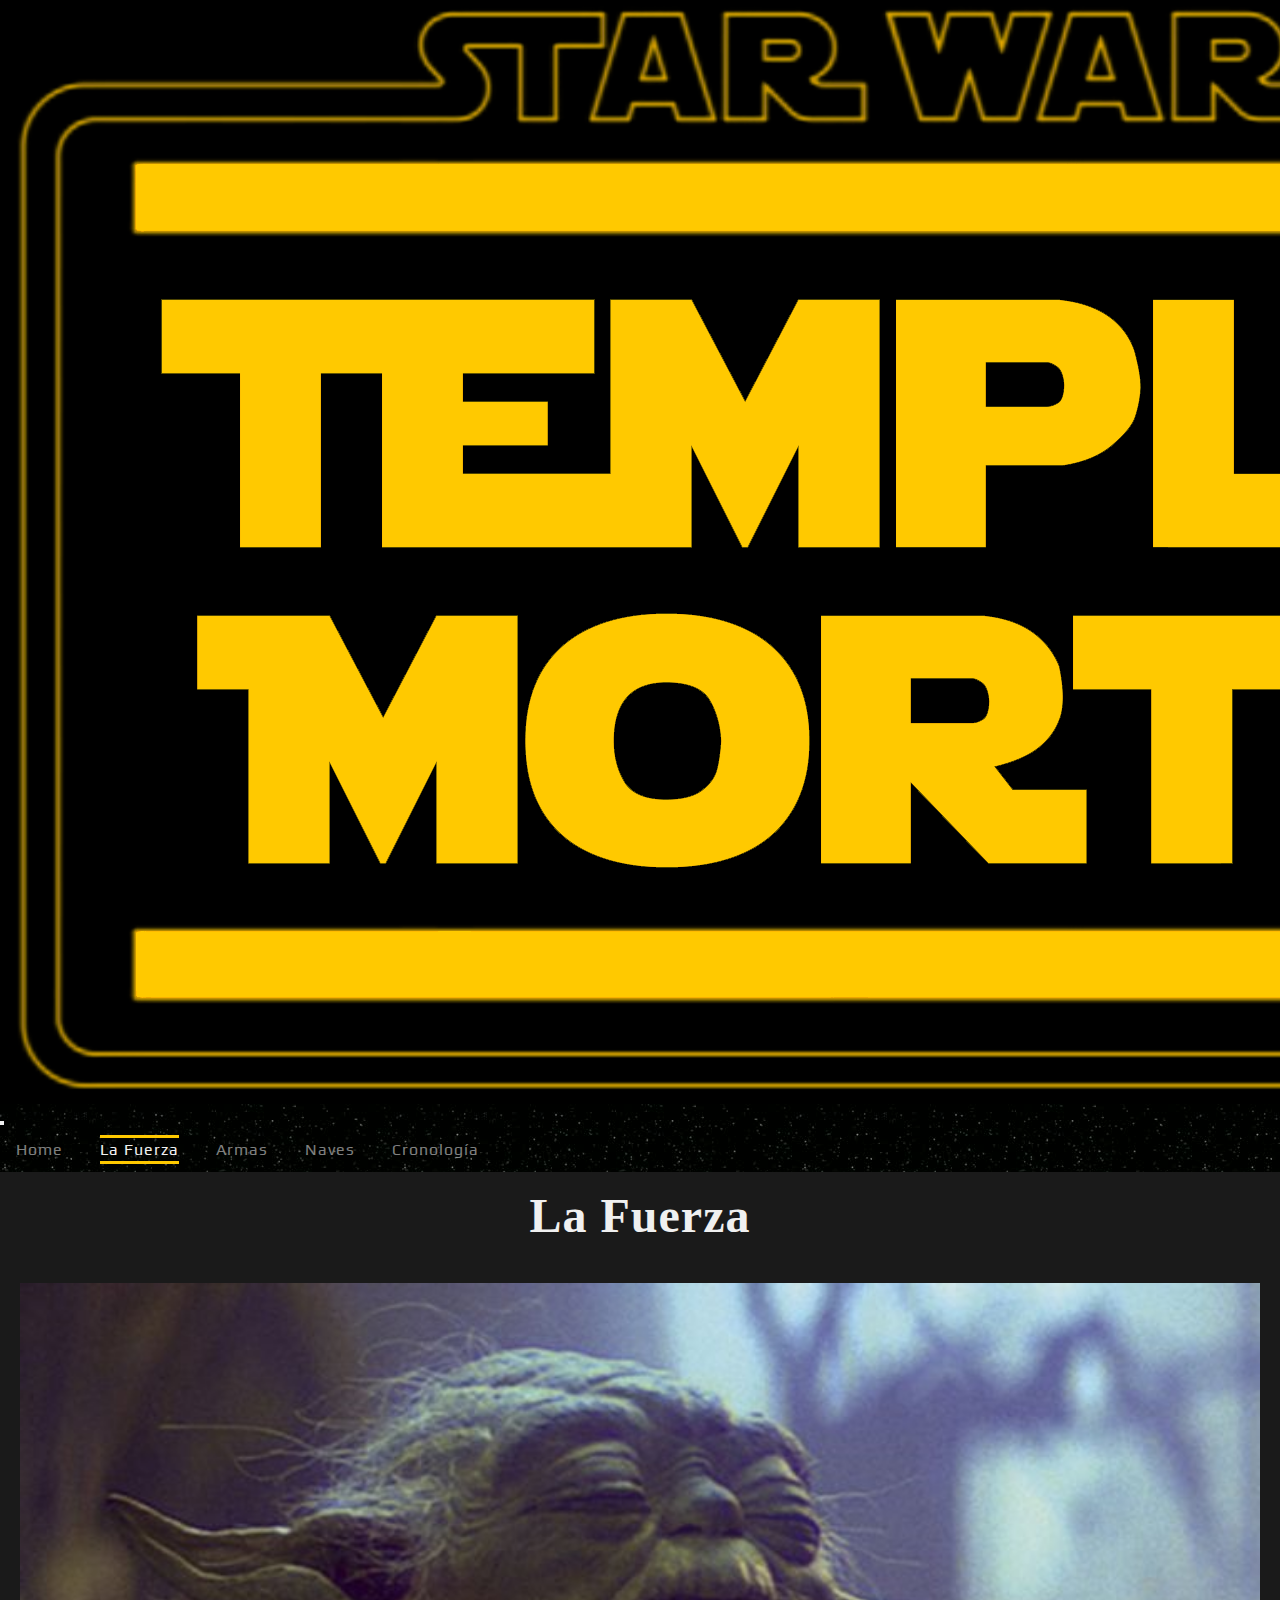
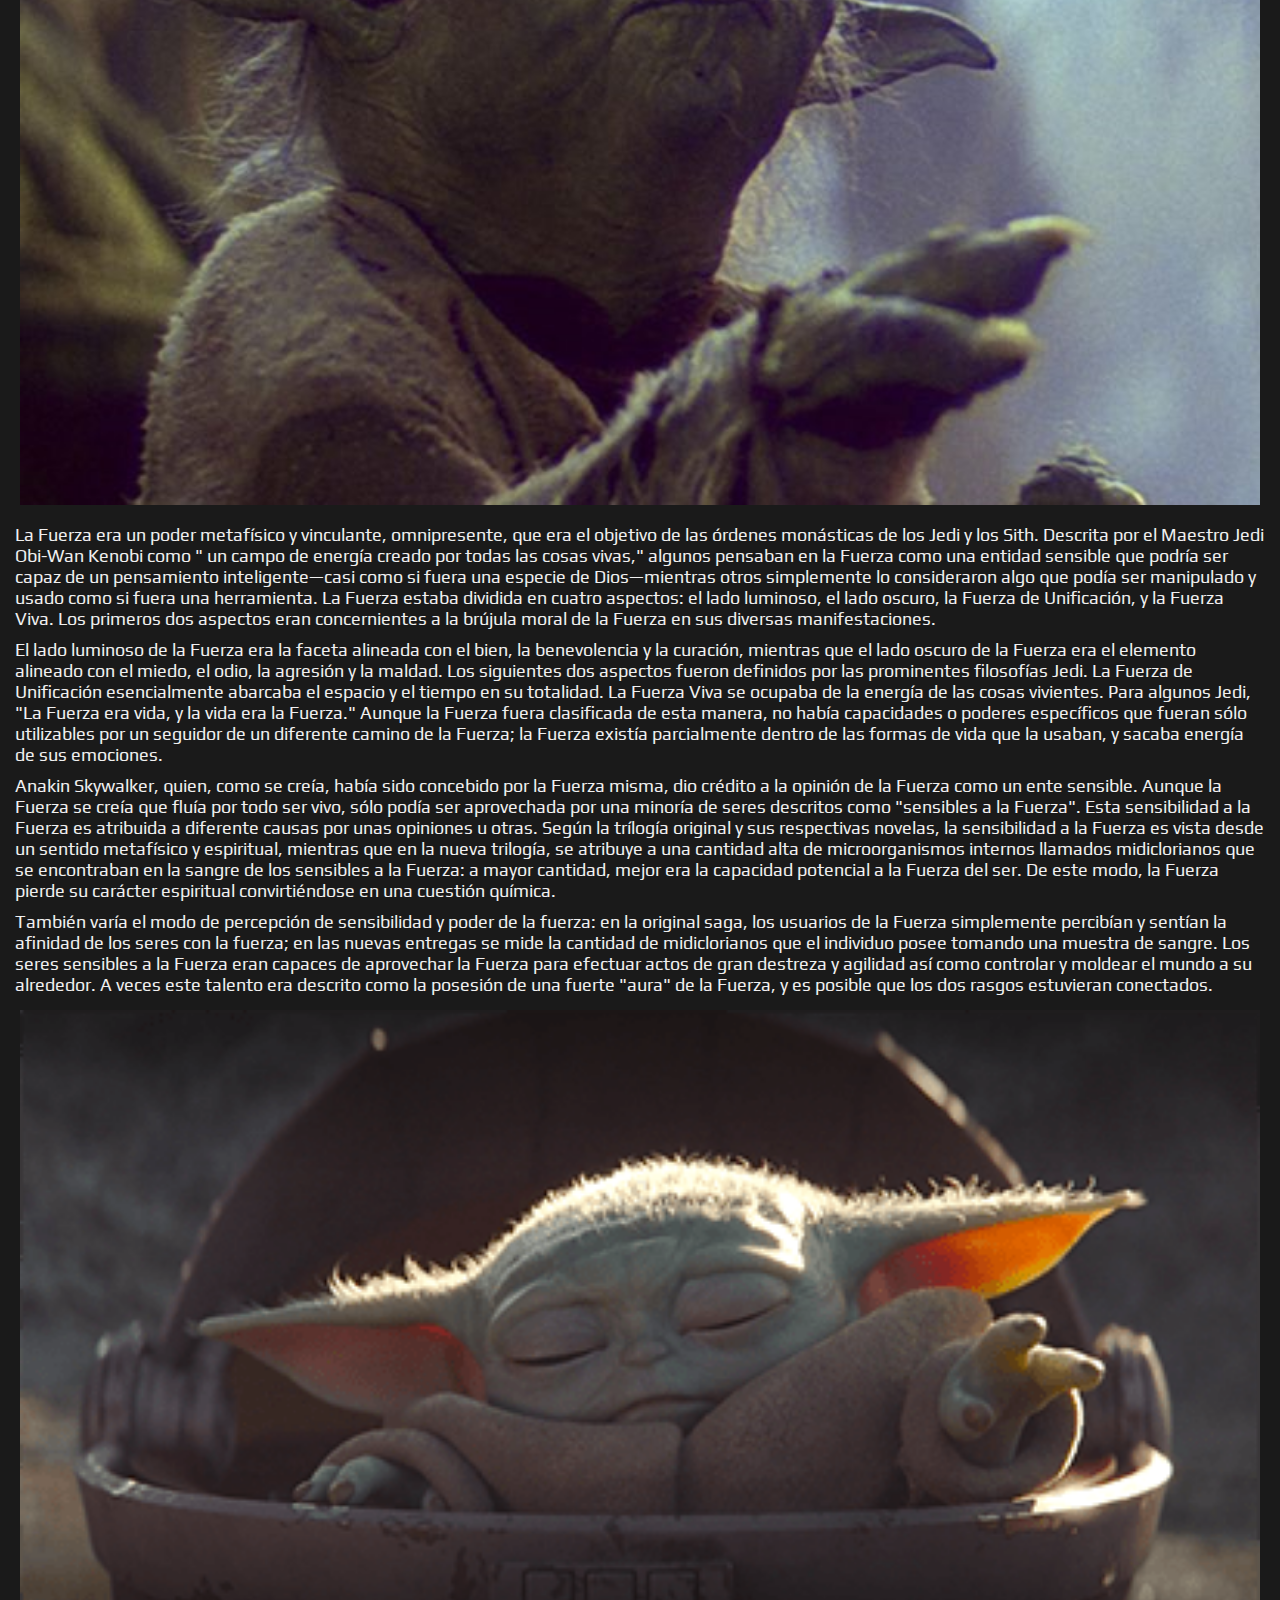
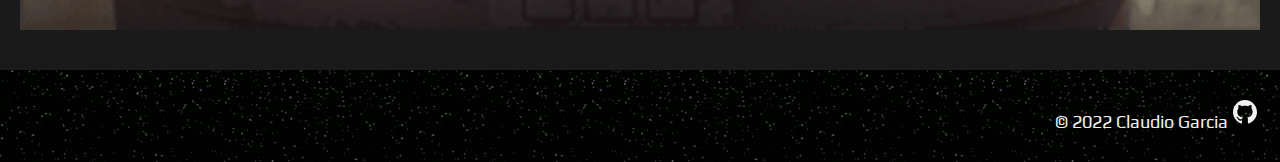
<file: pages/la-fuerza.html>
<!DOCTYPE html>
<html lang="es">

<head>
    <meta charset="UTF-8">
    <meta http-equiv="X-UA-Compatible" content="IE=edge">
    <meta name="viewport" content="width=device-width, initial-scale=1.0">
    <meta name="description" content="Que es la Fuerza en Star Wars">
    <meta name="keywords"
        content="La fuerza, Star Wars, Guerra de las galaxias, Jedi, Sith, Episodios de Star Wars, Personajes de Star Wars, Películas de Star Wars">
    <link rel="shortcut icon" href="../favicon.png" type="image/x-icon">
    <!-- CDN CSS Bootstrap-->
    <link href="https://cdn.jsdelivr.net/npm/bootstrap@5.2.3/dist/css/bootstrap.min.css" rel="stylesheet"
        integrity="sha384-rbsA2VBKQhggwzxH7pPCaAqO46MgnOM80zW1RWuH61DGLwZJEdK2Kadq2F9CUG65" crossorigin="anonymous">
    <link rel="stylesheet" href="../css/style.css">
    <title>Templo Mortis | La Fuerza</title>
</head>

<body>
    <header>
        <div class="pt-3 text-center text-white w-100">
            <div class="container">
                <div class="row">
                    <div class="col-md-12 d-flex justify-content-center justify-content-md-start mb-3 mb-md-0">
                        <a href="../index.html" class="ms-md-2">
                            <img src="../assets/img/logo.png" class="logo" alt="Templo Mortis" loading="lazy">
                        </a>
                    </div>
                </div>
            </div>
        </div>
        <!-- Navbar -->
        <nav class="snip1217 navbar navbar-expand-lg navbar-dark shadow-5-strong">
            <div class="container-fluid">
                <button class="navbar-toggler" type="button" data-bs-toggle="collapse" data-bs-target="#navbarNav"
                    aria-controls="navbarNav" aria-expanded="false" aria-label="Toggle navigation">
                    <span class="navbar-toggler-icon"></span>
                </button>
                <div class="collapse navbar-collapse justify-content-center" id="navbarNav">
                    <ul class="navbar-nav text-center fs-5">
                        <li class="nav-item">
                            <a class="nav-link" href="../index.html">Home</a>
                        </li>
                        <li class="current nav-item">
                            <a class="nav-link" href="../pages/la-fuerza.html">La Fuerza</a>
                        </li>
                        <li class="nav-item">
                            <a class="nav-link" href="../pages/armas.html">Armas</a>
                        </li>
                        <li class="nav-item">
                            <a class="nav-link" href="../pages/naves.html">Naves</a>
                        </li>
                        <li class="nav-item">
                            <a class="nav-link" href="../pages/cronologia.html">Cronología</a>
                    </ul>
                </div>
            </div>
        </nav>
    </header>

    <div class="contenedor">
        <h1>La Fuerza</h1>

        <div class="contenido">
            <div class="container-fluid">
                <div class="row">
                    <div class=" col-sm-12 col-md-3">
                        <img src="../assets/img/yoda.jpg" alt="Maestro Yoda usando la Fuerza" loading="lazy">
                    </div>
                    <div class="col-sm-12 col-md-9">
                        <p>
                            La Fuerza era un poder metafísico y vinculante, omnipresente, que era el objetivo de las
                            órdenes monásticas de los Jedi y los Sith. Descrita por el Maestro Jedi Obi-Wan Kenobi como
                            "
                            un campo de energía creado por todas las cosas vivas," algunos pensaban en la Fuerza como
                            una
                            entidad sensible que podría ser capaz de un pensamiento inteligente—casi como si fuera una
                            especie
                            de Dios—mientras otros simplemente lo consideraron algo que podía ser manipulado y usado
                            como si
                            fuera una herramienta. La Fuerza estaba dividida en cuatro aspectos: el lado luminoso, el
                            lado
                            oscuro, la Fuerza de Unificación, y la Fuerza Viva. Los primeros dos aspectos eran
                            concernientes a
                            la brújula moral de la Fuerza en sus diversas manifestaciones.
                        </p>
                        <p>
                            El lado luminoso de la Fuerza era la faceta alineada con el bien, la benevolencia y la
                            curación,
                            mientras que el lado oscuro de la Fuerza era el elemento alineado con el miedo, el odio, la
                            agresión
                            y la maldad. Los siguientes dos aspectos fueron definidos por las prominentes filosofías
                            Jedi.
                            La
                            Fuerza de Unificación esencialmente abarcaba el espacio y el tiempo en su totalidad. La
                            Fuerza
                            Viva
                            se ocupaba de la energía de las cosas vivientes. Para algunos Jedi, "La Fuerza era vida, y
                            la
                            vida
                            era la Fuerza." Aunque la Fuerza fuera clasificada de esta manera, no había capacidades o
                            poderes
                            específicos que fueran sólo utilizables por un seguidor de un diferente camino de la Fuerza;
                            la
                            Fuerza existía parcialmente dentro de las formas de vida que la usaban, y sacaba energía de
                            sus
                            emociones. 
                        </P>
                    </div>
                </div>

                <div class="row">
                    <div class=" col-sm-12 col-md-9">
                        <P>
                            Anakin Skywalker, quien, como se creía, había sido concebido por la Fuerza misma,
                            dio
                            crédito a la opinión de la Fuerza como un ente sensible. Aunque la Fuerza se creía que fluía
                            por
                            todo
                            ser vivo, sólo podía ser aprovechada por una minoría de seres descritos como "sensibles a la
                            Fuerza".
                            Esta sensibilidad a la Fuerza es atribuida a diferente causas por unas opiniones u otras.
                            Según la
                            trílogía original y sus respectivas novelas, la sensibilidad a la Fuerza es vista desde un
                            sentido
                            metafísico y espiritual, mientras que en la nueva trilogía, se atribuye a una cantidad alta
                            de
                            microorganismos internos llamados midiclorianos que se encontraban en la sangre de los
                            sensibles a
                            la
                            Fuerza: a mayor cantidad, mejor era la capacidad potencial a la Fuerza del ser. De este
                            modo, la
                            Fuerza
                            pierde su carácter espiritual convirtiéndose en una cuestión química.
                        </P>
                        <P>
                            También varía el modo de percepción de sensibilidad y poder de la fuerza: en la original
                            saga, los
                            usuarios de la Fuerza simplemente percibían y sentían la afinidad de los seres con la
                            fuerza; en las
                            nuevas entregas se mide la cantidad de midiclorianos que el individuo posee tomando una
                            muestra de
                            sangre. Los seres sensibles a la Fuerza eran capaces de aprovechar la Fuerza para efectuar
                            actos de
                            gran
                            destreza y agilidad así como controlar y moldear el mundo a su alrededor. A veces este
                            talento era
                            descrito como la posesión de una fuerte "aura" de la Fuerza, y es posible que los dos rasgos
                            estuvieran
                            conectados.
                        </P>
                    </div>
                    <div class="col-sm-12 col-md-3">
                        <img src="../assets/img/grogu-fuerza.png" alt="Grogu usando la Fuerza" loading="lazy">
                    </div>
                </div>
            </div>
        </div>
    </div>

    <footer>
        <div id="copy">
            &copy; 2022 Claudio Garcia
            <!--GITHUB-->
            <a href="https://github.com/claudiomgarcia" target="_blank">
                <svg version="1.1" xmlns="http://www.w3.org/2000/svg"
                    xmlns:xlink="http://www.w3.org/1999/xlink" width="28px" height="28px" viewBox="0 0 26 28"
                    style="enable-background:new 0 0 24 24;" xml:space="preserve">
                    <path id="github" d="M12,0C5.4,0,0,5.4,0,12c0,5.3,3.4,9.8,8.2,11.4C8.8,23.5,9,23.1,9,22.8v-2.2c-3.3,0.7-4-1.4-4-1.4c-0.5-1.4-1.3-1.8-1.3-1.8
               c-1.1-0.7,0.1-0.7,0.1-0.7c1.2,0.1,1.8,1.2,1.8,1.2c1.1,1.8,2.8,1.3,3.5,1c0.1-0.8,0.4-1.3,0.8-1.6C7.1,17,4.3,16,4.3,11.4
               c0-1.3,0.5-2.4,1.2-3.2C5.5,7.9,5,6.6,5.7,5c0,0,1-0.3,3.3,1.2c1-0.3,2-0.4,3-0.4c1,0,2,0.1,3,0.4C17.3,4.7,18.3,5,18.3,5
               c0.7,1.7,0.2,2.9,0.1,3.2c0.8,0.8,1.2,1.9,1.2,3.2c0,4.6-2.8,5.6-5.5,5.9c0.4,0.4,0.8,1.1,0.8,2.2v3.3c0,0.3,0.2,0.7,0.8,0.6
               C20.6,21.8,24,17.3,24,12C24,5.4,18.6,0,12,0z" />
                </svg>
            </a>
        </div>
    </footer>
    
    <!-- CDN JS -->
    <script src="https://cdn.jsdelivr.net/npm/bootstrap@5.2.3/dist/js/bootstrap.bundle.min.js"
        integrity="sha384-kenU1KFdBIe4zVF0s0G1M5b4hcpxyD9F7jL+jjXkk+Q2h455rYXK/7HAuoJl+0I4"
        crossorigin="anonymous"></script>
</body>

</html>
</file>
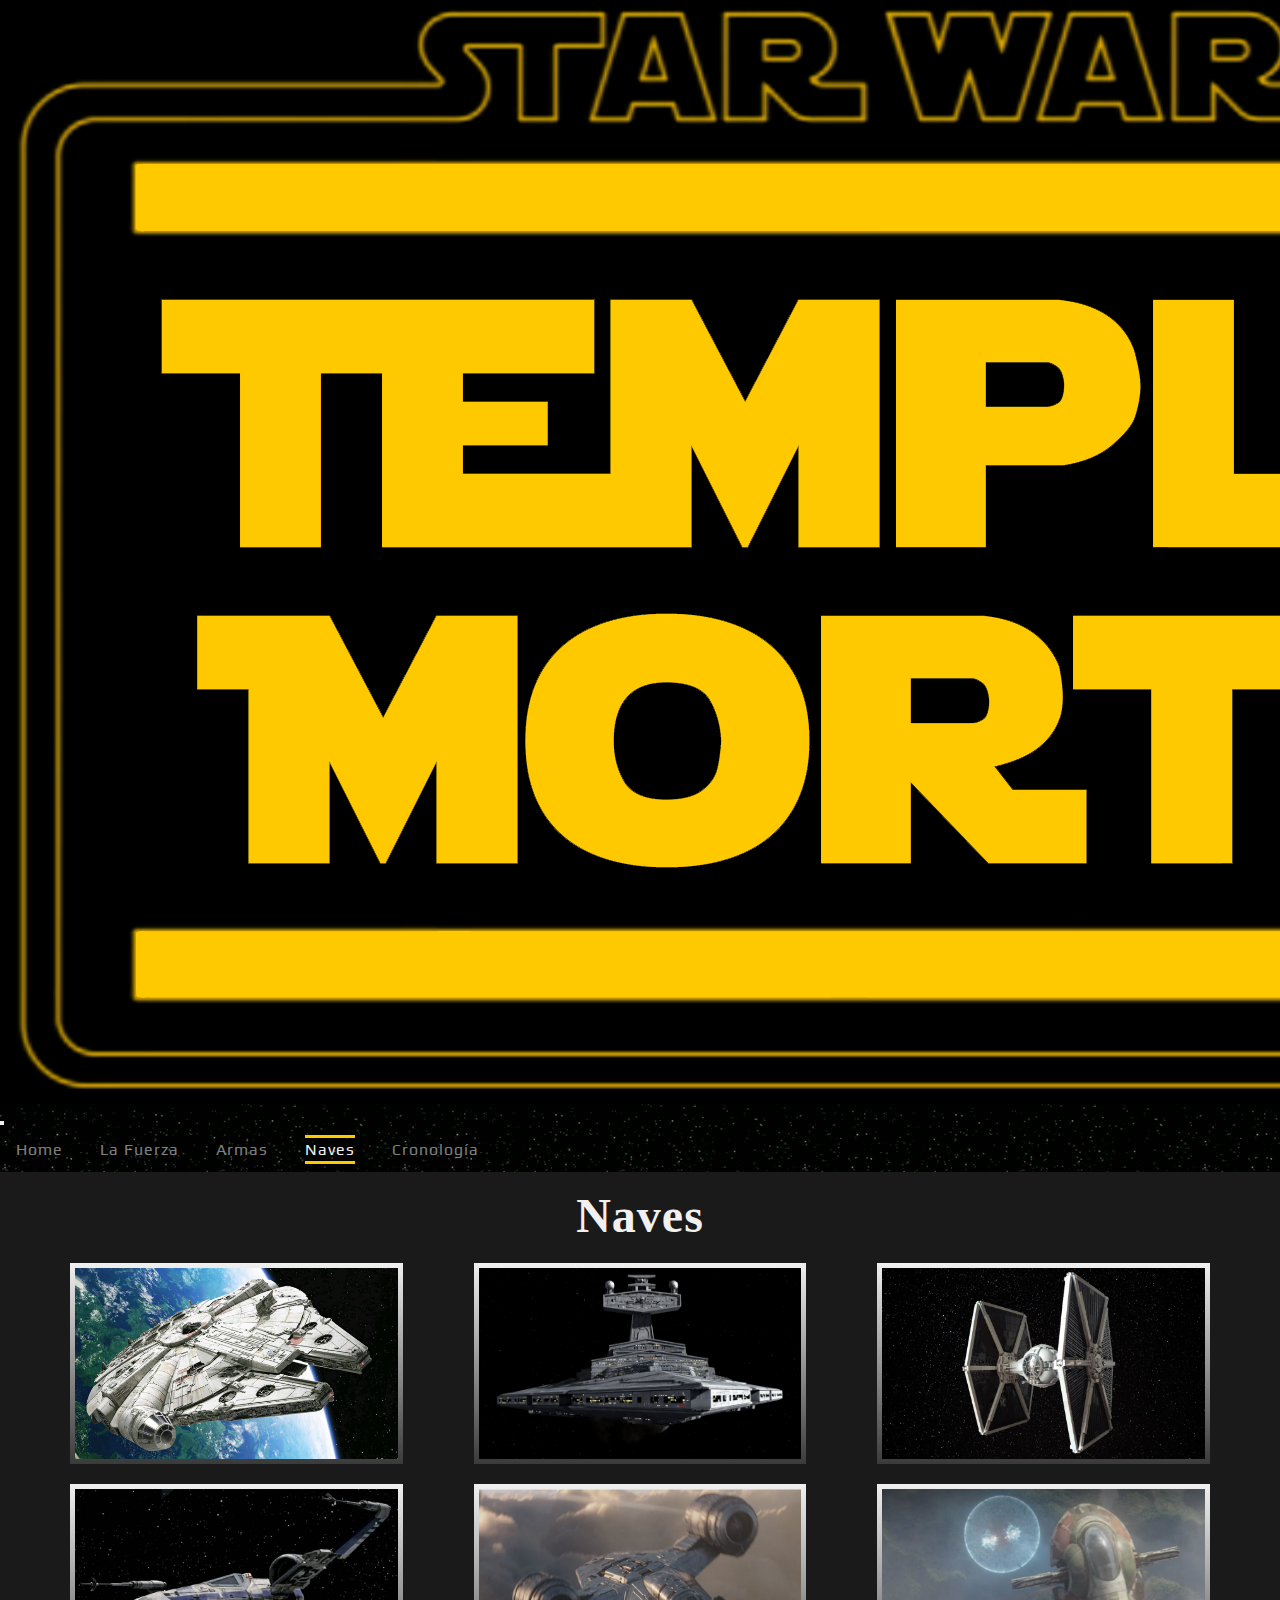
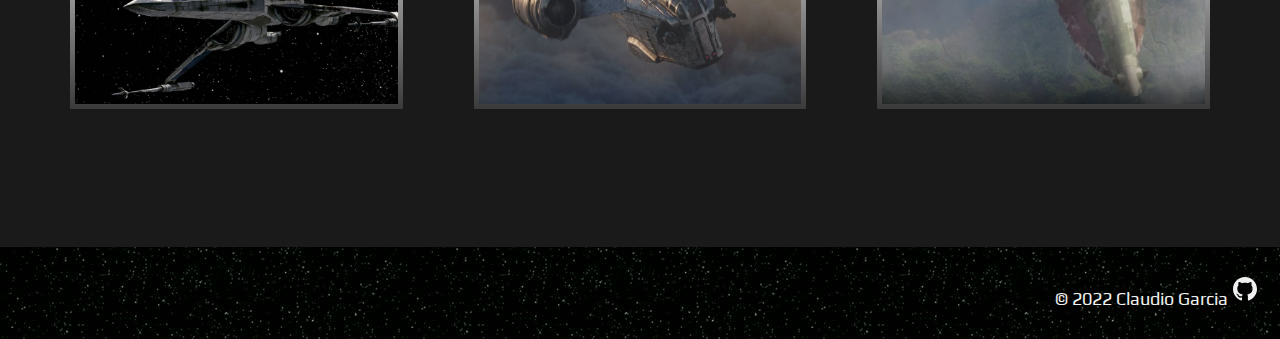
<file: pages/naves.html>
<!DOCTYPE html>
<html lang="es">

<head>
    <meta charset="UTF-8">
    <meta http-equiv="X-UA-Compatible" content="IE=edge">
    <meta name="viewport" content="width=device-width, initial-scale=1.0">
    <meta name="description" content="Naves famosas de Star Wars">
    <meta name="keywords"
        content="Naves de Star Wars, Guerra de las galaxias, Jedi, Sith, Episodios de Star Wars, Personajes de Star Wars, Películas de Star Wars">
    <link rel="shortcut icon" href="../favicon.png" type="image/x-icon">
    <!-- CDN CSS Bootstrap-->
    <link href="https://cdn.jsdelivr.net/npm/bootstrap@5.2.3/dist/css/bootstrap.min.css" rel="stylesheet"
        integrity="sha384-rbsA2VBKQhggwzxH7pPCaAqO46MgnOM80zW1RWuH61DGLwZJEdK2Kadq2F9CUG65" crossorigin="anonymous">
    <link rel="stylesheet" href="../css/style.css">
    <title>Templo Mortis | Naves</title>
</head>

<body>
    <header>
        <div class="pt-3 text-center text-white w-100">
            <div class="container">
                <div class="row">
                    <div class="col-md-12 d-flex justify-content-center justify-content-md-start mb-3 mb-md-0">
                        <a href="../index.html" class="ms-md-2">
                            <img src="../assets/img/logo.png" class="logo" alt="Templo Mortis">
                        </a>
                    </div>
                </div>
            </div>
        </div>
        <!-- Navbar -->
        <nav class="snip1217 navbar navbar-expand-lg navbar-dark shadow-5-strong">
            <div class="container-fluid">
                <button class="navbar-toggler" type="button" data-bs-toggle="collapse" data-bs-target="#navbarNav"
                    aria-controls="navbarNav" aria-expanded="false" aria-label="Toggle navigation">
                    <span class="navbar-toggler-icon"></span>
                </button>
                <div class="collapse navbar-collapse justify-content-center" id="navbarNav">
                    <ul class="navbar-nav text-center fs-5">
                        <li class="nav-item">
                            <a class="nav-link" href="../index.html">Home</a>
                        </li>
                        <li class="nav-item">
                            <a class="nav-link" href="../pages/la-fuerza.html">La Fuerza</a>
                        </li>
                        <li class="nav-item">
                            <a class="nav-link" href="../pages/armas.html">Armas</a>
                        </li>
                        <li class="current nav-item">
                            <a class="nav-link" href="../pages/naves.html">Naves</a>
                        </li>
                        <li class="nav-item">
                            <a class="nav-link" href="../pages/cronologia.html">Cronología</a>
                    </ul>
                </div>
            </div>
        </nav>
    </header>

    <div class="contenedor">
        <h1>Naves</h1>       
        <div class="galeria"> 
            <img src="../assets/img/naves/millennium-falcon.jpg" alt="Halcón Milenario" loading="lazy">
            <img src="../assets/img/naves/destructor-estelar.jpg" alt="Destructor Estelar" loading="lazy">
            <img src="../assets/img/naves/tie-fighter.jpg" alt="Tie Fighter" loading="lazy">
            <img src="../assets/img/naves/x-wing.jpg" alt="X-Wing" loading="lazy">
            <img src="../assets/img/naves/razor-crest.jpg" alt="Razor Crest" loading="lazy">
            <img src="../assets/img/naves/slave.jpg" alt="Slave" loading="lazy">
        </div>
    </div>

    <footer>
        <div id="copy">
            &copy; 2022 Claudio Garcia
            <!--GITHUB-->
            <a href="https://github.com/claudiomgarcia" target="_blank">
                <svg version="1.1" xmlns="http://www.w3.org/2000/svg"
                    xmlns:xlink="http://www.w3.org/1999/xlink" width="28px" height="28px" viewBox="0 0 26 28"
                    style="enable-background:new 0 0 24 24;" xml:space="preserve">
                    <path id="github" d="M12,0C5.4,0,0,5.4,0,12c0,5.3,3.4,9.8,8.2,11.4C8.8,23.5,9,23.1,9,22.8v-2.2c-3.3,0.7-4-1.4-4-1.4c-0.5-1.4-1.3-1.8-1.3-1.8
               c-1.1-0.7,0.1-0.7,0.1-0.7c1.2,0.1,1.8,1.2,1.8,1.2c1.1,1.8,2.8,1.3,3.5,1c0.1-0.8,0.4-1.3,0.8-1.6C7.1,17,4.3,16,4.3,11.4
               c0-1.3,0.5-2.4,1.2-3.2C5.5,7.9,5,6.6,5.7,5c0,0,1-0.3,3.3,1.2c1-0.3,2-0.4,3-0.4c1,0,2,0.1,3,0.4C17.3,4.7,18.3,5,18.3,5
               c0.7,1.7,0.2,2.9,0.1,3.2c0.8,0.8,1.2,1.9,1.2,3.2c0,4.6-2.8,5.6-5.5,5.9c0.4,0.4,0.8,1.1,0.8,2.2v3.3c0,0.3,0.2,0.7,0.8,0.6
               C20.6,21.8,24,17.3,24,12C24,5.4,18.6,0,12,0z" />
                </svg>
            </a>
        </div>
    </footer>

    <!-- CDN JS -->
    <script src="https://cdn.jsdelivr.net/npm/bootstrap@5.2.3/dist/js/bootstrap.bundle.min.js"
        integrity="sha384-kenU1KFdBIe4zVF0s0G1M5b4hcpxyD9F7jL+jjXkk+Q2h455rYXK/7HAuoJl+0I4"
        crossorigin="anonymous"></script>
</body>

</html>
</file>
<file: css/style.css>
@import url("https://fonts.googleapis.com/css2?family=Play&display=swap");
@font-face {
  font-family: "Star Wars";
  src: url(https://jsbin-user-assets.s3.amazonaws.com/rafaelcastrocouto/star-wars.woff);
}
* {
  box-sizing: border-box;
  margin: 0;
  padding: 0;
}

.text-focus-in {
  -webkit-animation: text-focus-in 1s cubic-bezier(0.55, 0.085, 0.68, 0.53) both;
  animation: text-focus-in 1s cubic-bezier(0.55, 0.085, 0.68, 0.53) both;
}

@-webkit-keyframes text-focus-in {
  0% {
    filter: blur(12px);
    opacity: 0;
  }
  100% {
    filter: blur(0px);
    opacity: 1;
  }
}
@keyframes text-focus-in {
  0% {
    filter: blur(12px);
    opacity: 0;
  }
  100% {
    filter: blur(0px);
    opacity: 1;
  }
}
.snip1217 {
  font-weight: 500;
  letter-spacing: 1px;
}
.snip1217 * {
  box-sizing: border-box;
  transition: all 0.35s ease;
}
.snip1217 li {
  display: inline-block;
  list-style: outside none none;
  margin: 0.5em 1em;
  padding: 0;
}
.snip1217 a {
  padding: 0.3em 0;
  color: rgba(255, 255, 255, 0.5);
  position: relative;
  text-decoration: none;
  display: inline-block;
}
.snip1217 a:before {
  height: 3px;
  position: absolute;
  content: "";
  transition: all 0.35s ease;
  background-color: #FFC900;
  width: 0;
  top: 0;
  left: 0;
}
.snip1217 a:after {
  height: 3px;
  position: absolute;
  content: "";
  transition: all 0.35s ease;
  background-color: #FFC900;
  width: 0;
  bottom: 0;
  right: 0;
}
.snip1217 a:hover {
  color: rgb(240, 240, 240);
}
.snip1217 a:hover:before {
  width: 100%;
}
.snip1217 a:hover:after {
  width: 100%;
}
.snip1217 .current a {
  color: rgb(240, 240, 240);
}
.snip1217 .current a:before {
  width: 100%;
}
.snip1217 .current a:after {
  width: 100%;
}

body {
  font-family: "Play", sans-serif;
  color: rgb(240, 240, 240);
  margin: 0;
  background-color: rgb(58, 58, 58);
  background: url("../assets/img/bg.png") repeat top center;
}

h1 {
  font-size: 3rem;
  font-family: "Star Wars";
  letter-spacing: 1px;
  text-align: center;
  padding-bottom: 20px;
}

p {
  padding: 5px;
}

a {
  text-decoration: none;
  color: rgb(240, 240, 240);
  font-style: normal;
}

#hero {
  position: relative;
  background: url("../assets/img/mortis.jpg") no-repeat center center;
  background-color: rgb(26, 26, 26);
  background-size: cover;
  padding-top: 14rem;
  padding-bottom: 14rem;
  font-family: "Star Wars";
  letter-spacing: 1px;
  color: rgb(240, 240, 240);
  text-align: center;
  text-shadow: 10px 10px 10px rgb(26, 26, 26);
}

.contenedor {
  position: relative;
  background-color: rgb(26, 26, 26);
  min-height: 75vh;
  padding-top: 1rem;
  padding-bottom: 1rem;
}

.contenido {
  padding: 10px;
  width: 100%;
  font-size: 18px;
}
.contenido img {
  width: 100%;
  padding: 10px;
}

.timeline {
  position: relative;
  max-width: 1200px;
  margin: 0 auto;
}
.timeline::after {
  content: "";
  position: absolute;
  width: 6px;
  background-image: linear-gradient(to bottom, rgb(240, 240, 240), rgb(58, 58, 58));
  top: 0;
  bottom: 0;
  left: 50%;
  margin-left: -3px;
}
.timeline .time_container {
  padding: 10px 40px;
  position: relative;
  background-color: inherit;
  width: 50%;
}
.timeline .content img {
  width: 80%;
}

.left {
  left: 0;
}

.right {
  left: 50%;
}
.right::after {
  left: -16px;
}

.content {
  padding: 20px 20px;
  background-color: rgb(58, 58, 58);
  background-image: linear-gradient(to top, rgb(240, 240, 240), rgb(58, 58, 58));
  position: relative;
  border-radius: 6px;
}

@media screen and (max-width: 600px) {
  .timeline::after {
    left: 31px;
  }
  .time_container {
    width: 100%;
    padding-left: 70px;
    padding-right: 25px;
  }
  .right {
    left: 0%;
  }
  .content {
    width: 200%;
  }
  .galeria img {
    width: 80%;
  }
}
.galeria {
  display: flex;
  flex-wrap: wrap;
  justify-content: space-evenly;
  row-gap: 20px;
}
.galeria img {
  width: 26%;
  padding: 5px;
  background-image: linear-gradient(to bottom, rgb(240, 240, 240), rgb(58, 58, 58));
}

footer {
  position: relative;
  left: 0;
  bottom: 0;
  width: 100%;
  padding-top: 10px;
  padding-bottom: 10px;
}

#copy {
  text-align: right;
  padding: 20px;
  font-size: 18px;
}

a svg:hover #github {
  fill: #FFC900;
}

a svg #github {
  fill: rgb(240, 240, 240);
  transition: 350ms;
  transition-timing-function: ease-in-out;
  -webkit-transition: 350ms;
  -webkit-transition-timing-function: ease-in-out;
}/*# sourceMappingURL=style.css.map */
</file>
